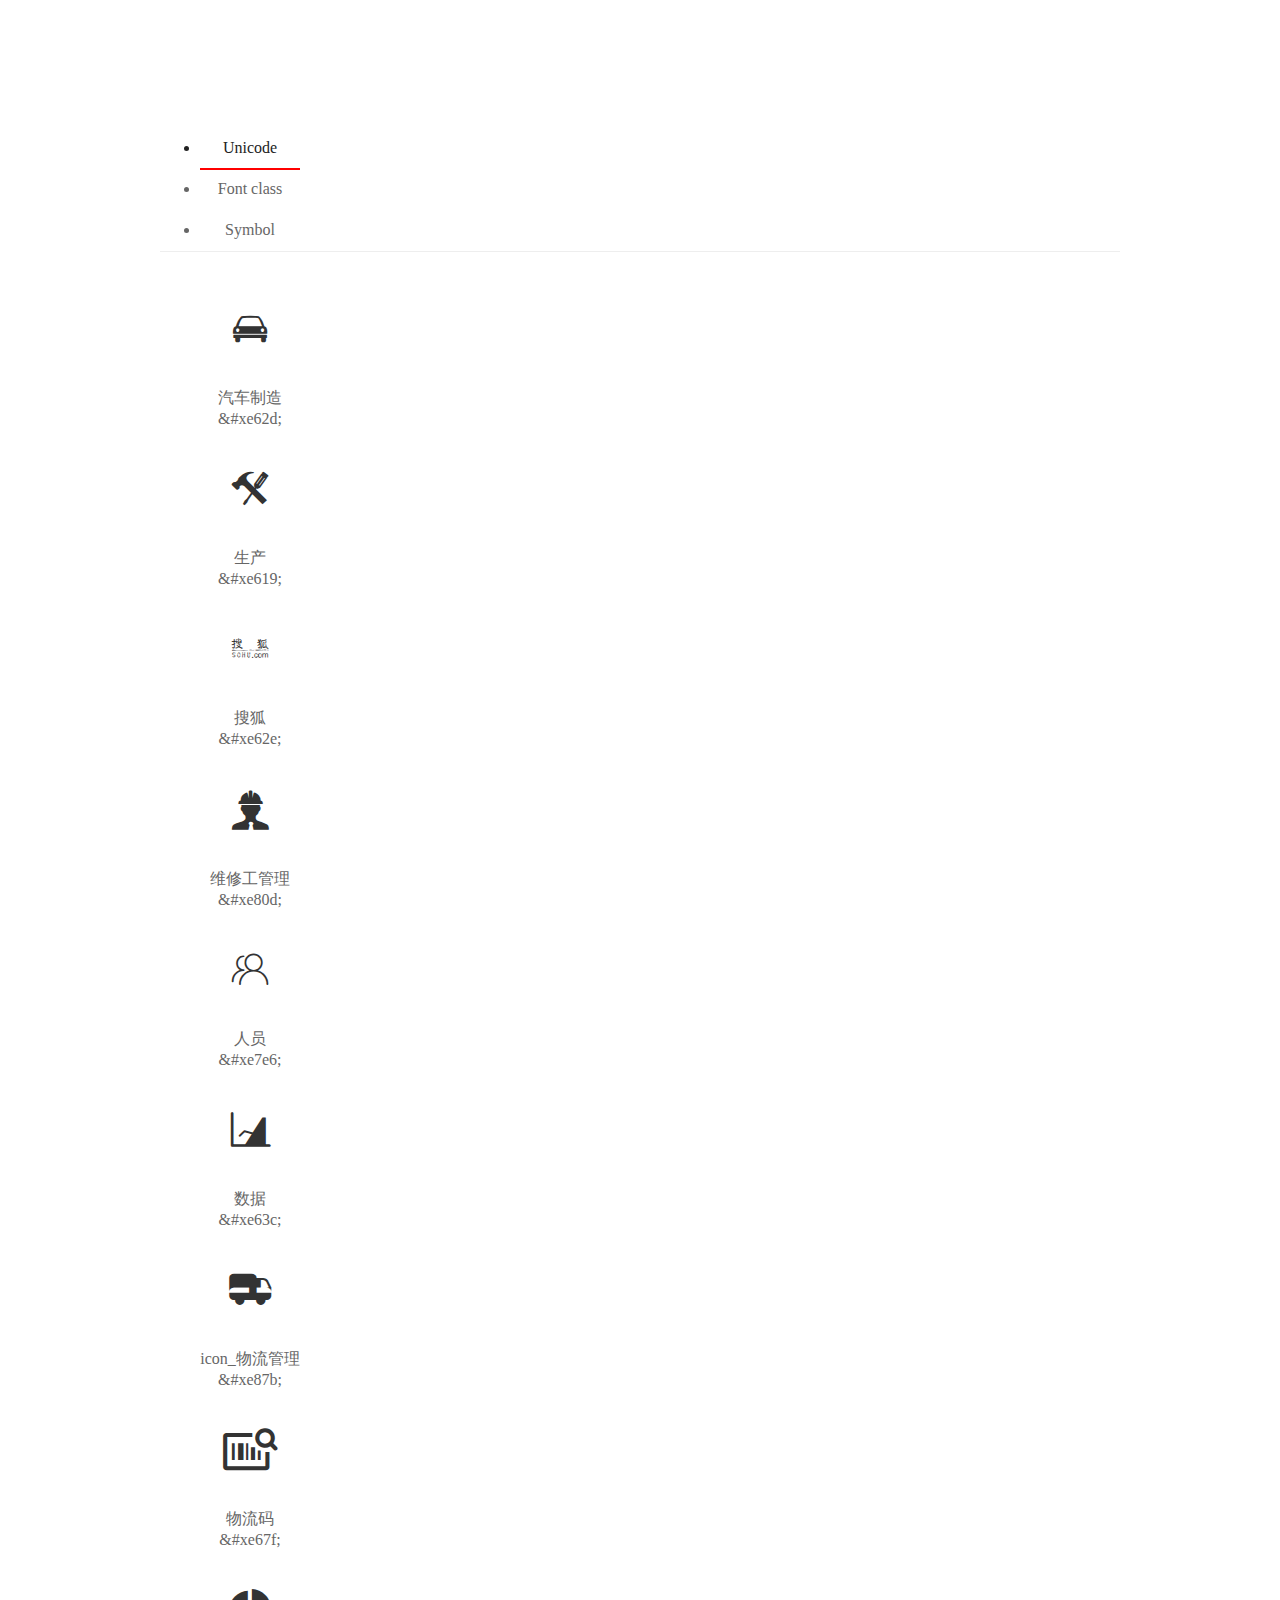
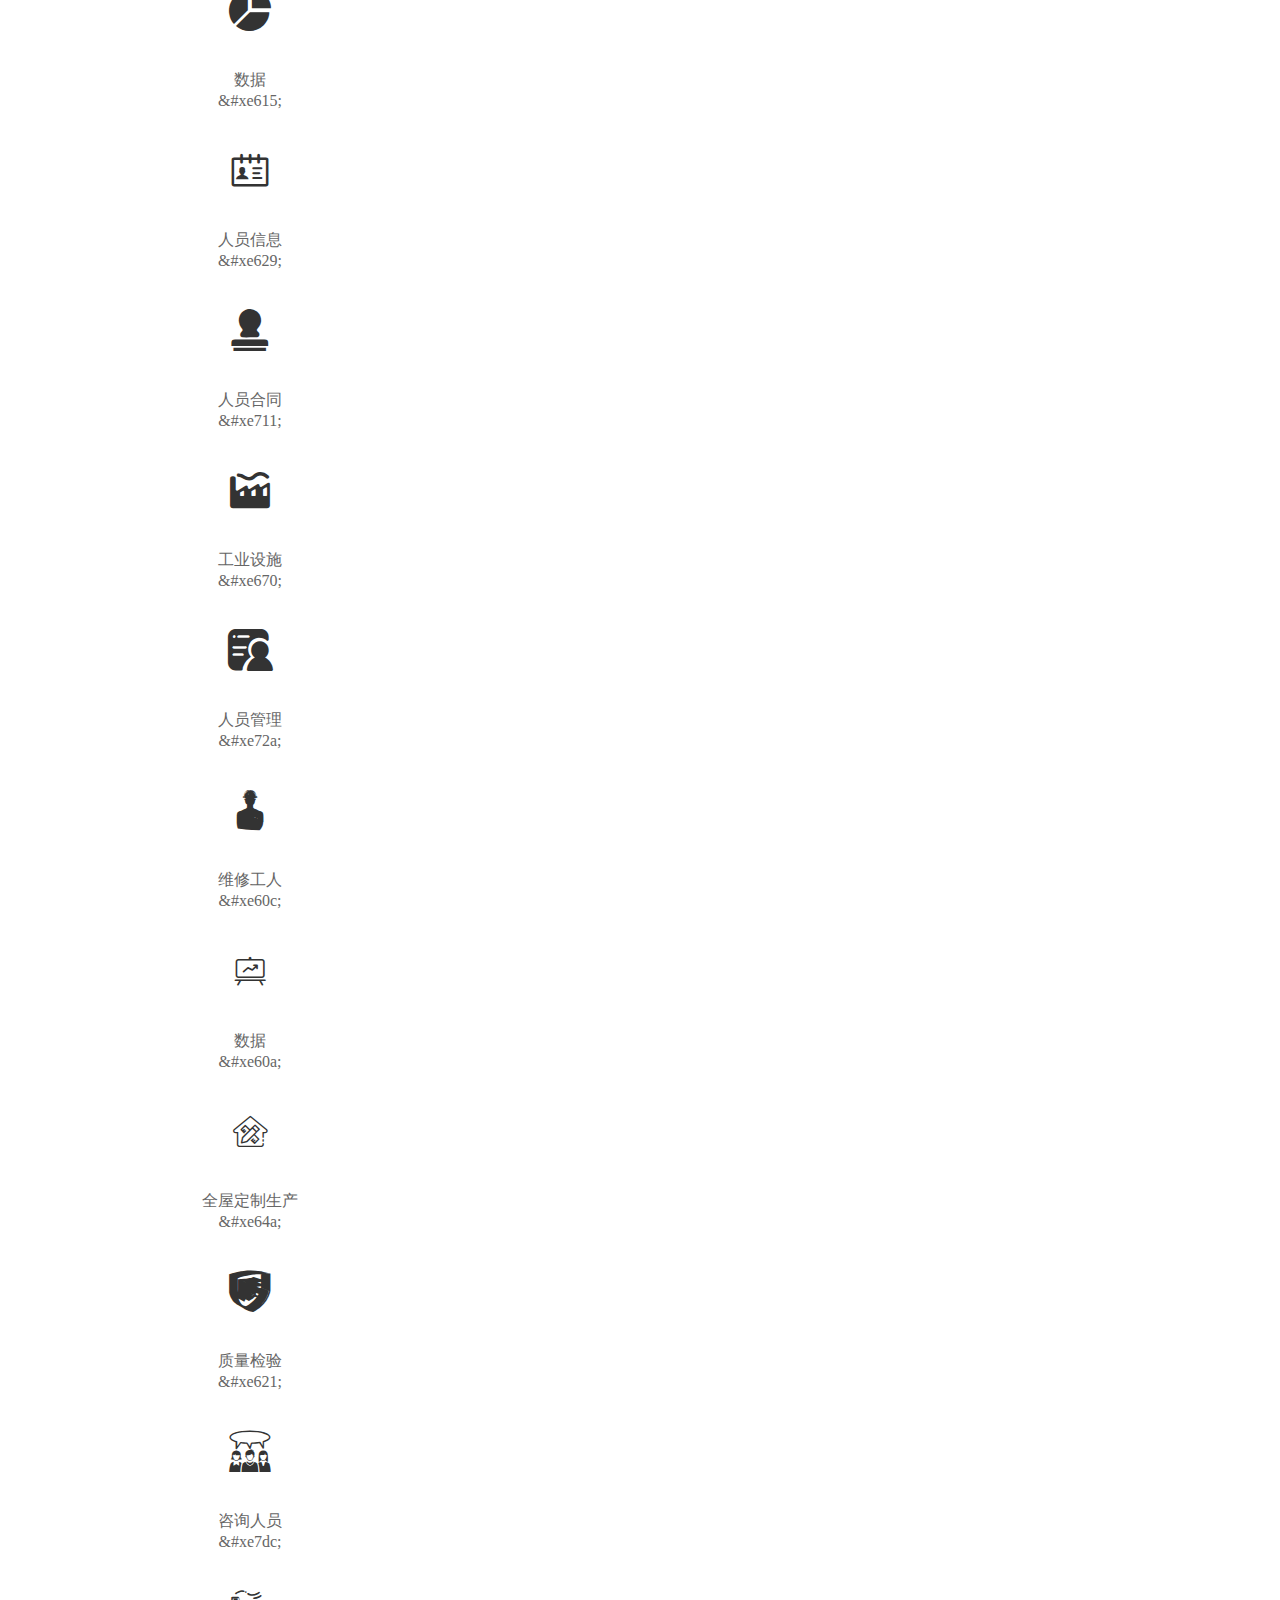
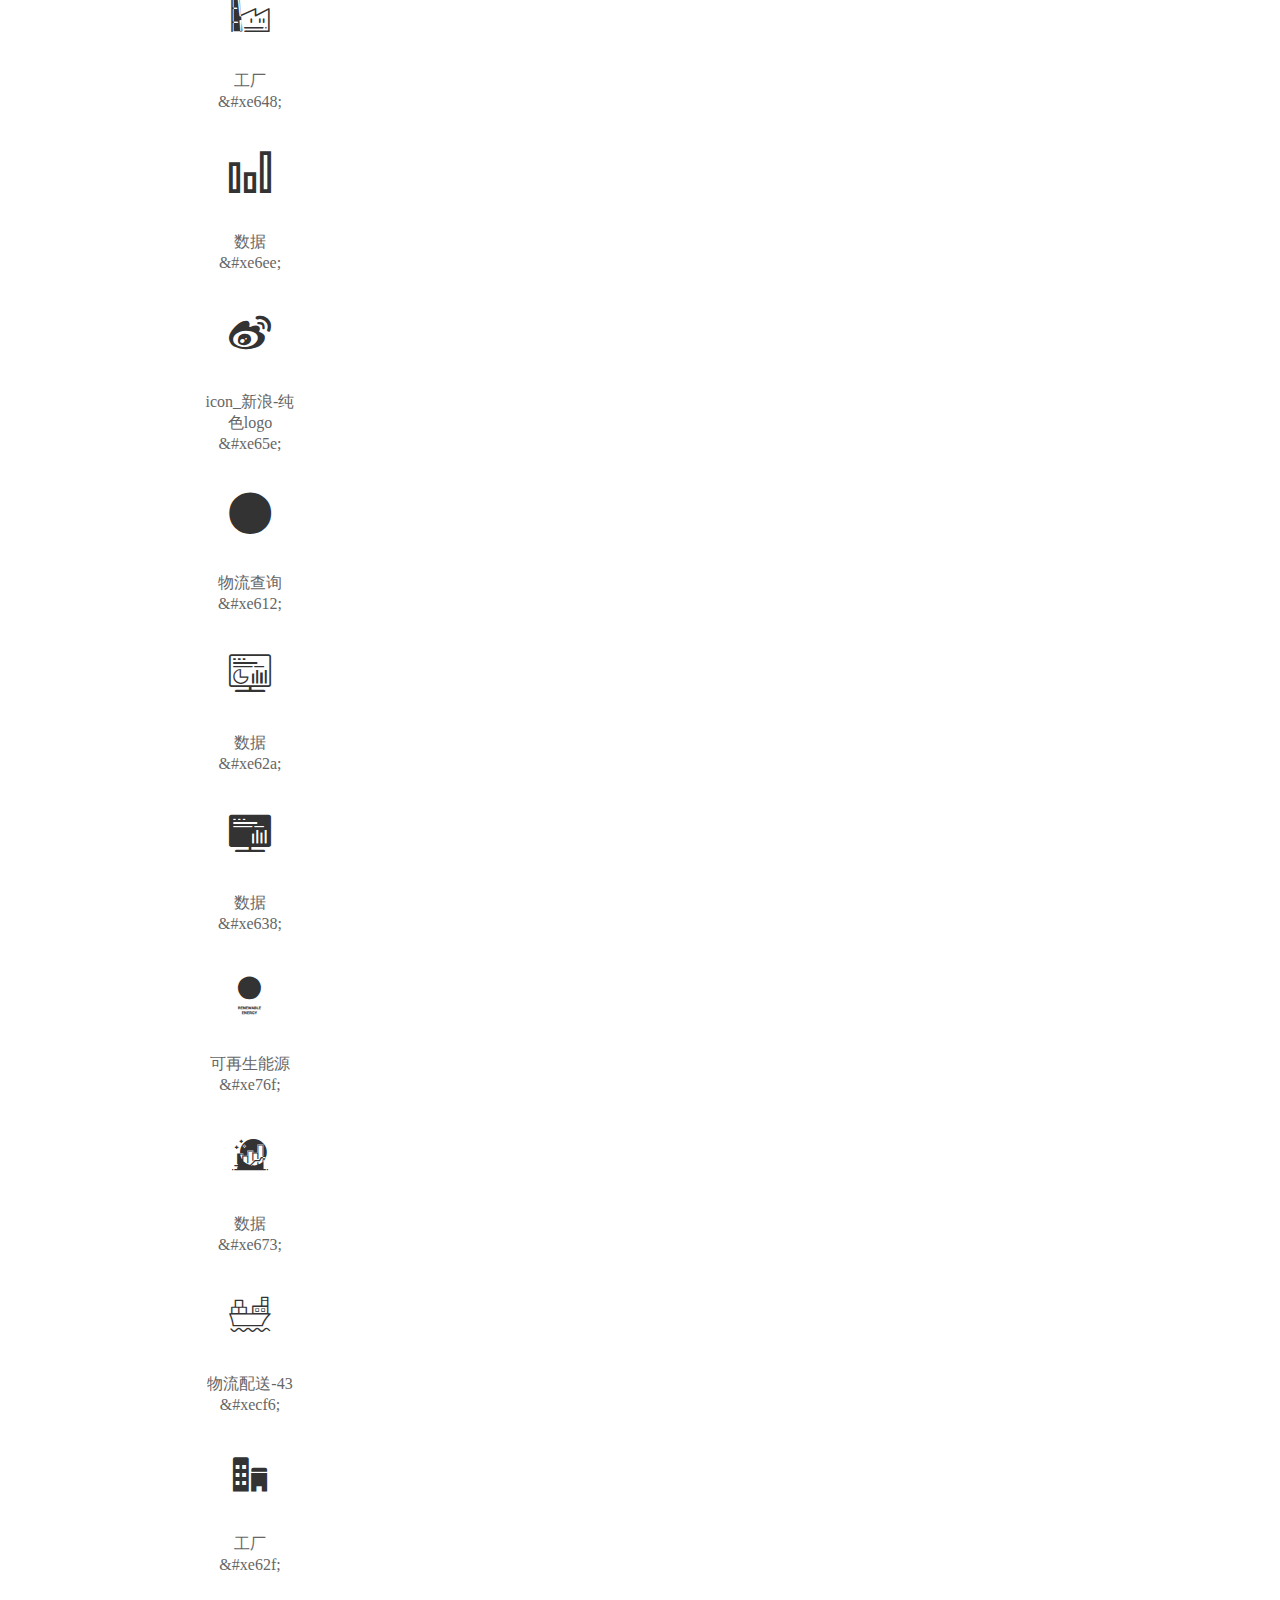
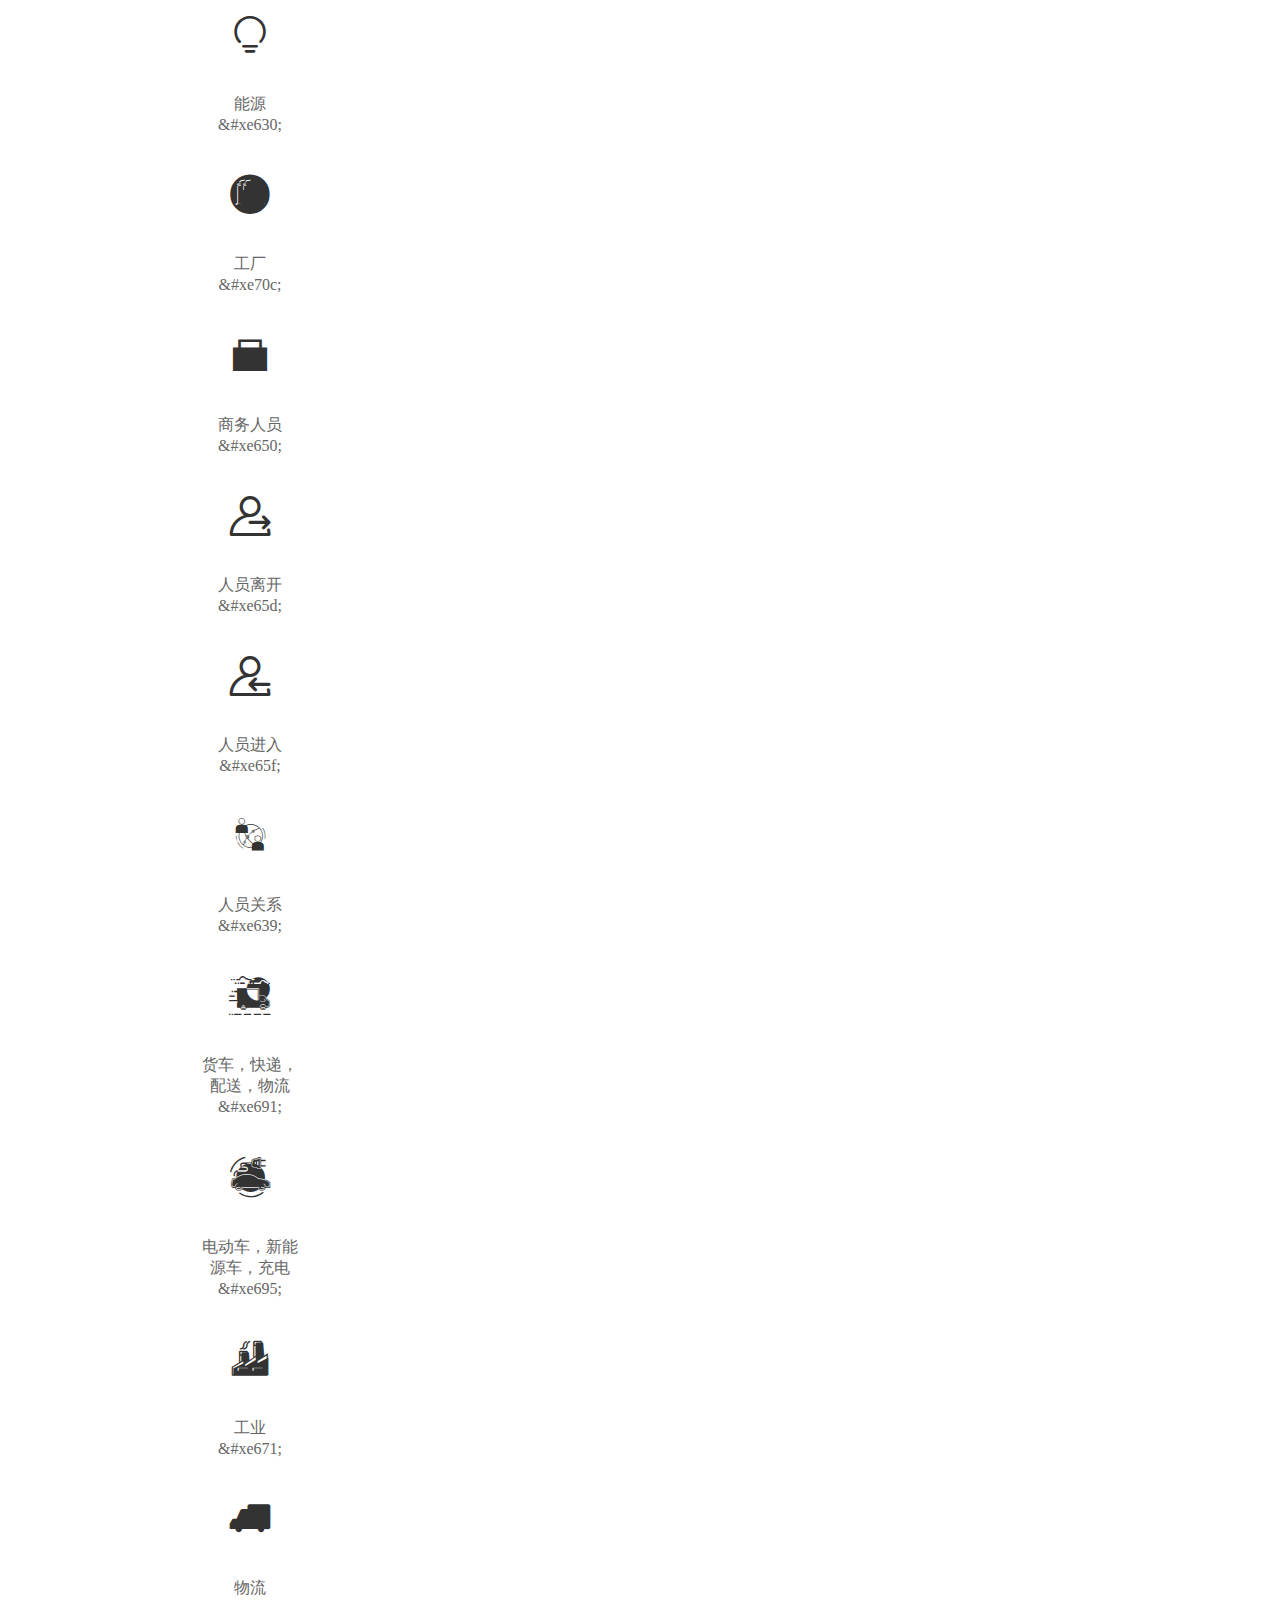
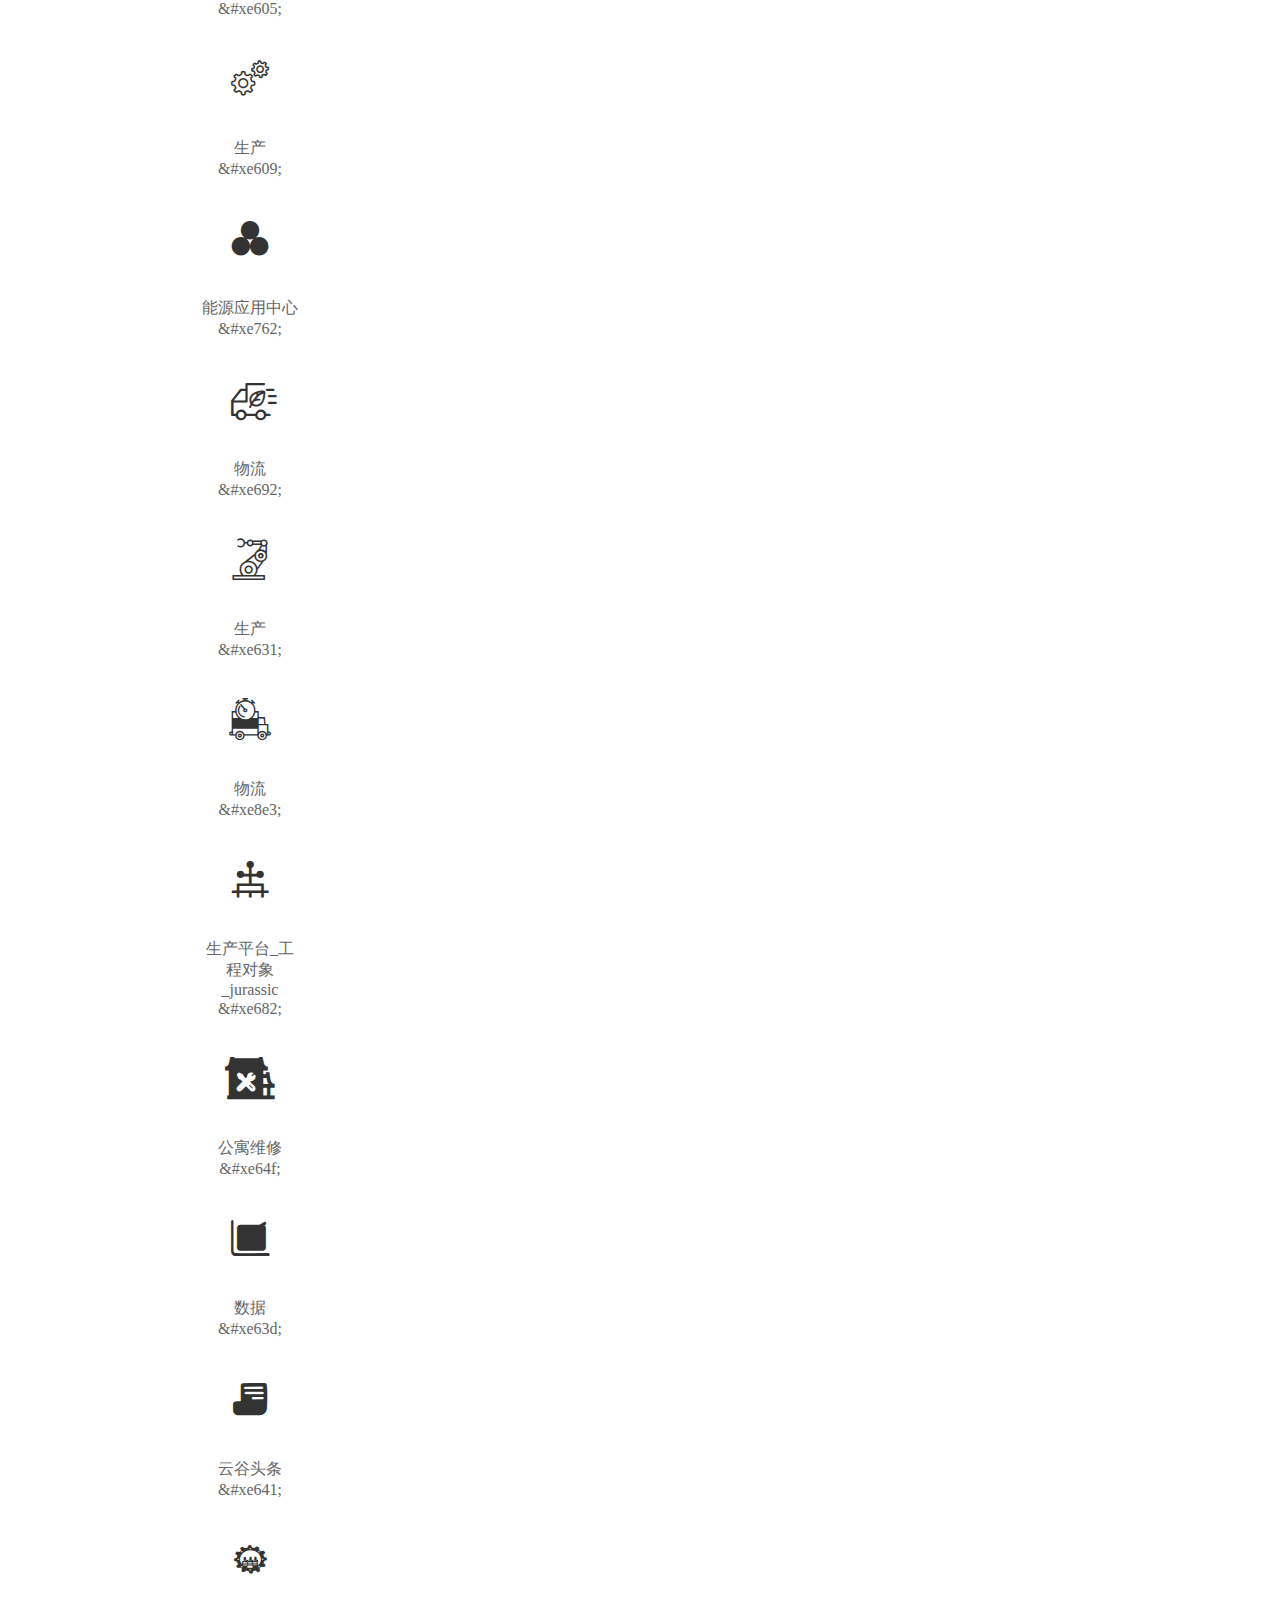
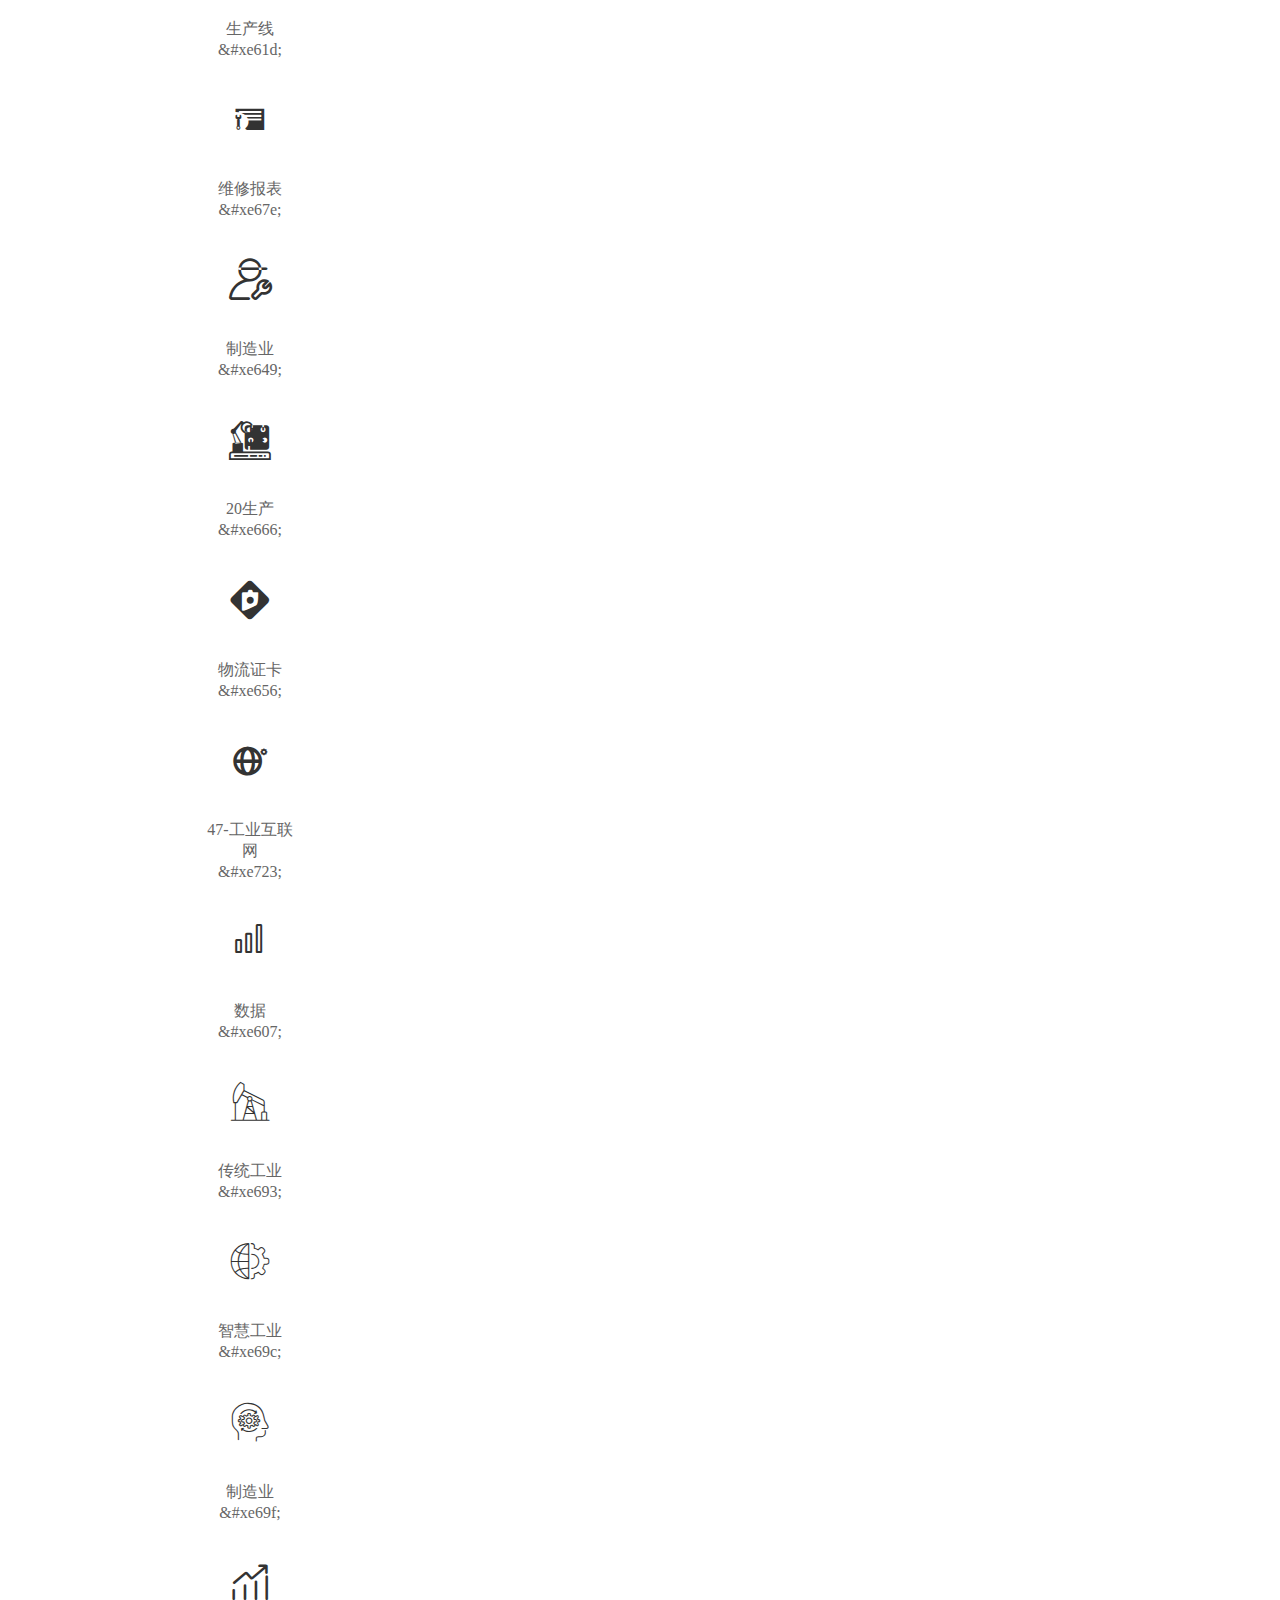
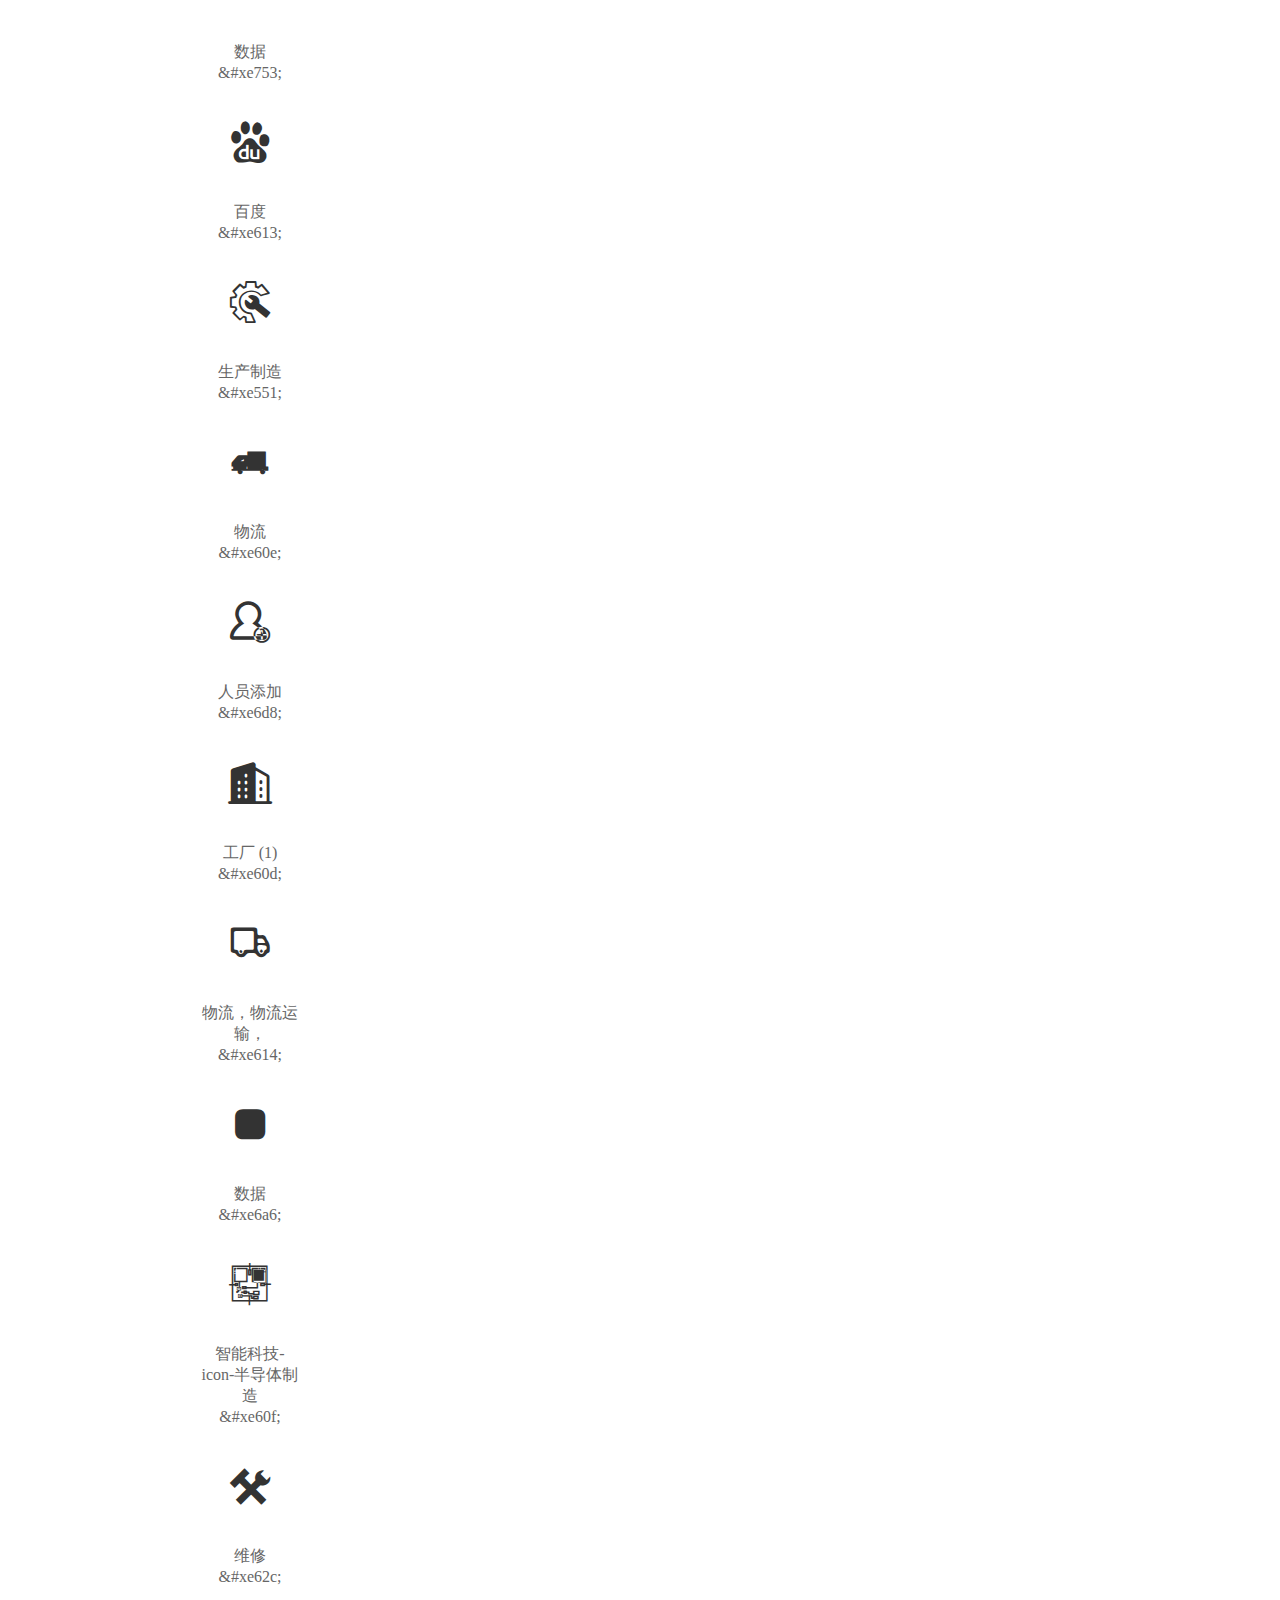
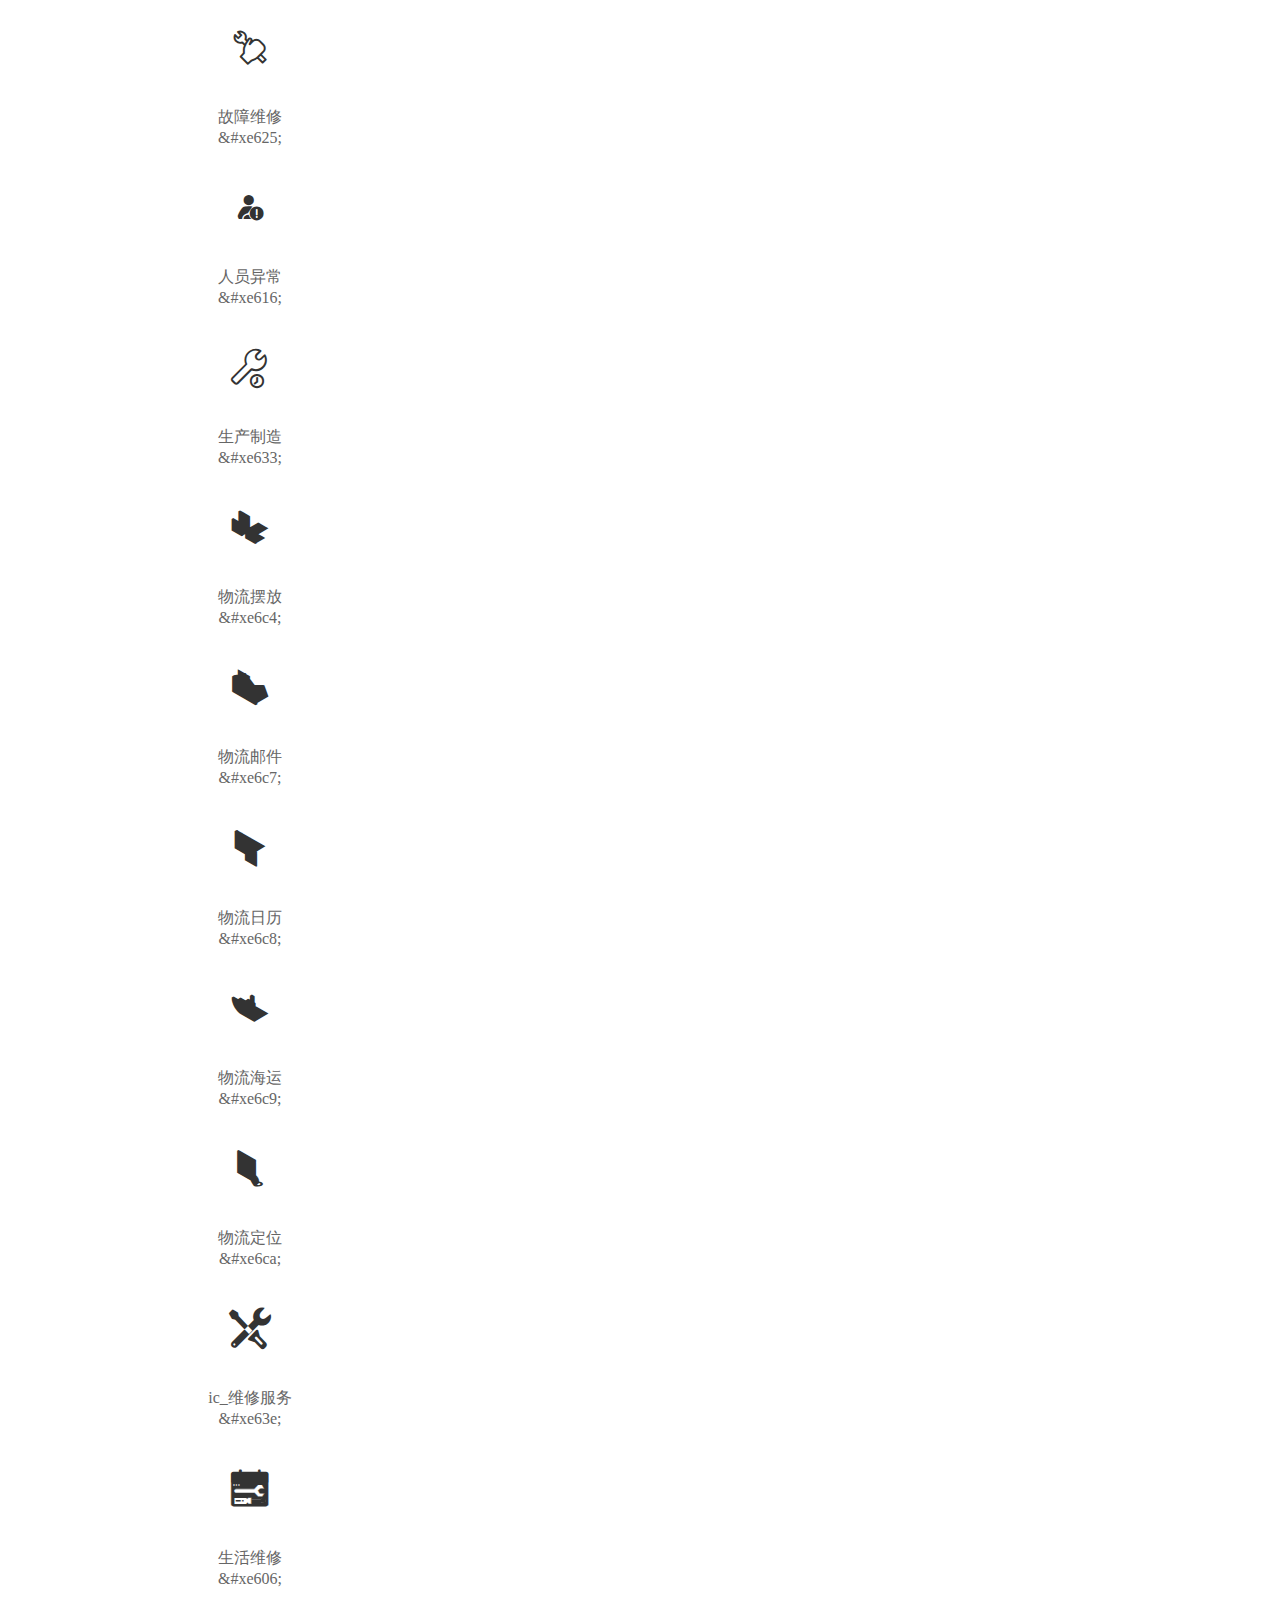
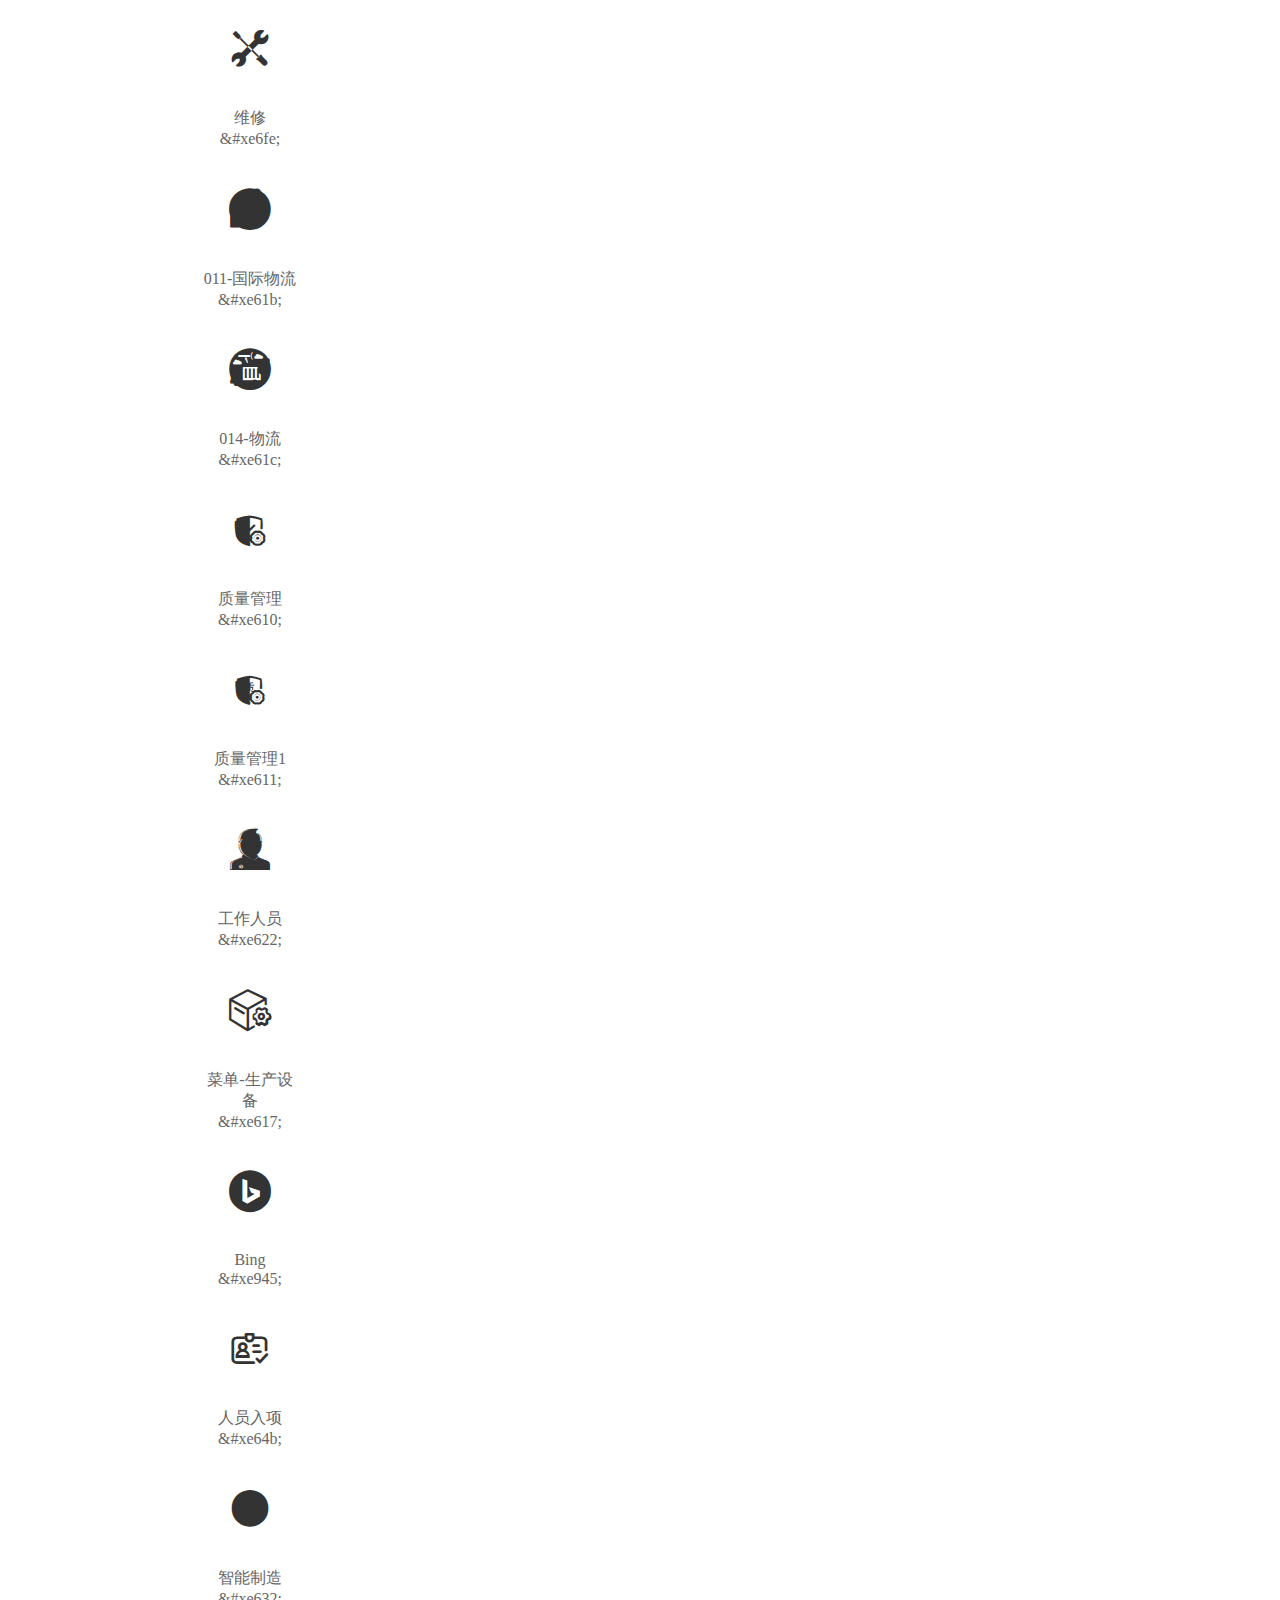
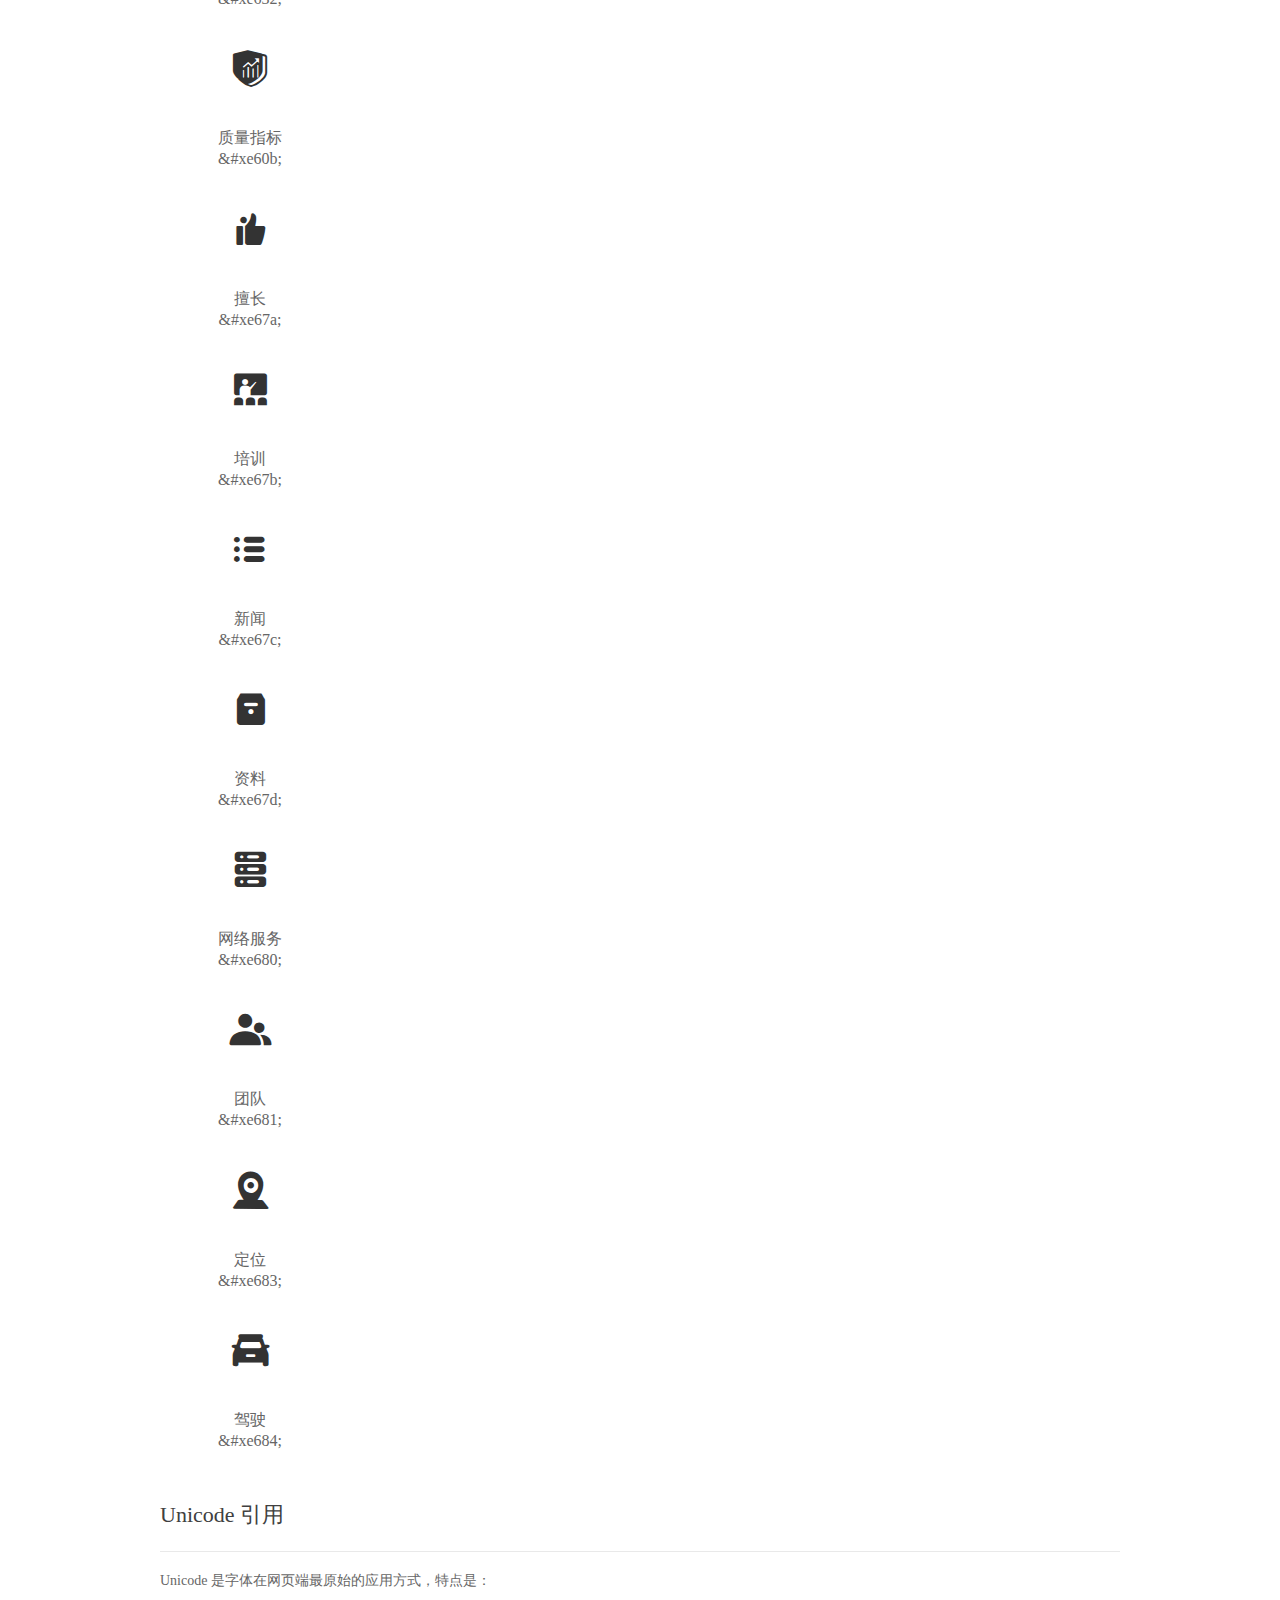
<file: NeddleFinishGood/NeddleFinishGood/svg/demo_index.html>
<!DOCTYPE html>
<html>
<head>
  <meta charset="utf-8"/>
  <title>IconFont Demo</title>
  <link rel="shortcut icon" href="//img.alicdn.com/imgextra/i2/O1CN01ZyAlrn1MwaMhqz36G_!!6000000001499-73-tps-64-64.ico" type="image/x-icon"/>
  <link rel="icon" type="image/svg+xml" href="//img.alicdn.com/imgextra/i4/O1CN01EYTRnJ297D6vehehJ_!!6000000008020-55-tps-64-64.svg"/>
  <link rel="stylesheet" href="https://g.alicdn.com/thx/cube/1.3.2/cube.min.css">
  <link rel="stylesheet" href="demo.css">
  <link rel="stylesheet" href="iconfont.css">
  <script src="iconfont.js"></script>
  <!-- jQuery -->
  <script src="https://a1.alicdn.com/oss/uploads/2018/12/26/7bfddb60-08e8-11e9-9b04-53e73bb6408b.js"></script>
  <!-- 代码高亮 -->
  <script src="https://a1.alicdn.com/oss/uploads/2018/12/26/a3f714d0-08e6-11e9-8a15-ebf944d7534c.js"></script>
</head>
<body>
  <div class="main">
    <h1 class="logo"><a href="https://www.iconfont.cn/" title="iconfont 首页" target="_blank">&#xe86b;</a></h1>
    <div class="nav-tabs">
      <ul id="tabs" class="dib-box">
        <li class="dib active"><span>Unicode</span></li>
        <li class="dib"><span>Font class</span></li>
        <li class="dib"><span>Symbol</span></li>
      </ul>
      
    </div>
    <div class="tab-container">
      <div class="content unicode" style="display: block;">
          <ul class="icon_lists dib-box">
          
            <li class="dib">
              <span class="icon iconfont">&#xe62d;</span>
                <div class="name">汽车制造</div>
                <div class="code-name">&amp;#xe62d;</div>
              </li>
          
            <li class="dib">
              <span class="icon iconfont">&#xe619;</span>
                <div class="name">生产</div>
                <div class="code-name">&amp;#xe619;</div>
              </li>
          
            <li class="dib">
              <span class="icon iconfont">&#xe62e;</span>
                <div class="name">搜狐</div>
                <div class="code-name">&amp;#xe62e;</div>
              </li>
          
            <li class="dib">
              <span class="icon iconfont">&#xe80d;</span>
                <div class="name">维修工管理</div>
                <div class="code-name">&amp;#xe80d;</div>
              </li>
          
            <li class="dib">
              <span class="icon iconfont">&#xe7e6;</span>
                <div class="name">人员</div>
                <div class="code-name">&amp;#xe7e6;</div>
              </li>
          
            <li class="dib">
              <span class="icon iconfont">&#xe63c;</span>
                <div class="name">数据</div>
                <div class="code-name">&amp;#xe63c;</div>
              </li>
          
            <li class="dib">
              <span class="icon iconfont">&#xe87b;</span>
                <div class="name">icon_物流管理</div>
                <div class="code-name">&amp;#xe87b;</div>
              </li>
          
            <li class="dib">
              <span class="icon iconfont">&#xe67f;</span>
                <div class="name">物流码</div>
                <div class="code-name">&amp;#xe67f;</div>
              </li>
          
            <li class="dib">
              <span class="icon iconfont">&#xe615;</span>
                <div class="name">数据</div>
                <div class="code-name">&amp;#xe615;</div>
              </li>
          
            <li class="dib">
              <span class="icon iconfont">&#xe629;</span>
                <div class="name">人员信息</div>
                <div class="code-name">&amp;#xe629;</div>
              </li>
          
            <li class="dib">
              <span class="icon iconfont">&#xe711;</span>
                <div class="name">人员合同</div>
                <div class="code-name">&amp;#xe711;</div>
              </li>
          
            <li class="dib">
              <span class="icon iconfont">&#xe670;</span>
                <div class="name">工业设施</div>
                <div class="code-name">&amp;#xe670;</div>
              </li>
          
            <li class="dib">
              <span class="icon iconfont">&#xe72a;</span>
                <div class="name">人员管理</div>
                <div class="code-name">&amp;#xe72a;</div>
              </li>
          
            <li class="dib">
              <span class="icon iconfont">&#xe60c;</span>
                <div class="name">维修工人</div>
                <div class="code-name">&amp;#xe60c;</div>
              </li>
          
            <li class="dib">
              <span class="icon iconfont">&#xe60a;</span>
                <div class="name">数据</div>
                <div class="code-name">&amp;#xe60a;</div>
              </li>
          
            <li class="dib">
              <span class="icon iconfont">&#xe64a;</span>
                <div class="name">全屋定制生产</div>
                <div class="code-name">&amp;#xe64a;</div>
              </li>
          
            <li class="dib">
              <span class="icon iconfont">&#xe621;</span>
                <div class="name">质量检验</div>
                <div class="code-name">&amp;#xe621;</div>
              </li>
          
            <li class="dib">
              <span class="icon iconfont">&#xe7dc;</span>
                <div class="name">咨询人员</div>
                <div class="code-name">&amp;#xe7dc;</div>
              </li>
          
            <li class="dib">
              <span class="icon iconfont">&#xe648;</span>
                <div class="name">工厂</div>
                <div class="code-name">&amp;#xe648;</div>
              </li>
          
            <li class="dib">
              <span class="icon iconfont">&#xe6ee;</span>
                <div class="name">数据</div>
                <div class="code-name">&amp;#xe6ee;</div>
              </li>
          
            <li class="dib">
              <span class="icon iconfont">&#xe65e;</span>
                <div class="name">icon_新浪-纯色logo</div>
                <div class="code-name">&amp;#xe65e;</div>
              </li>
          
            <li class="dib">
              <span class="icon iconfont">&#xe612;</span>
                <div class="name">物流查询</div>
                <div class="code-name">&amp;#xe612;</div>
              </li>
          
            <li class="dib">
              <span class="icon iconfont">&#xe62a;</span>
                <div class="name">数据</div>
                <div class="code-name">&amp;#xe62a;</div>
              </li>
          
            <li class="dib">
              <span class="icon iconfont">&#xe638;</span>
                <div class="name">数据</div>
                <div class="code-name">&amp;#xe638;</div>
              </li>
          
            <li class="dib">
              <span class="icon iconfont">&#xe76f;</span>
                <div class="name">可再生能源</div>
                <div class="code-name">&amp;#xe76f;</div>
              </li>
          
            <li class="dib">
              <span class="icon iconfont">&#xe673;</span>
                <div class="name">数据</div>
                <div class="code-name">&amp;#xe673;</div>
              </li>
          
            <li class="dib">
              <span class="icon iconfont">&#xecf6;</span>
                <div class="name">物流配送-43</div>
                <div class="code-name">&amp;#xecf6;</div>
              </li>
          
            <li class="dib">
              <span class="icon iconfont">&#xe62f;</span>
                <div class="name">工厂</div>
                <div class="code-name">&amp;#xe62f;</div>
              </li>
          
            <li class="dib">
              <span class="icon iconfont">&#xe630;</span>
                <div class="name">能源</div>
                <div class="code-name">&amp;#xe630;</div>
              </li>
          
            <li class="dib">
              <span class="icon iconfont">&#xe70c;</span>
                <div class="name">工厂</div>
                <div class="code-name">&amp;#xe70c;</div>
              </li>
          
            <li class="dib">
              <span class="icon iconfont">&#xe650;</span>
                <div class="name">商务人员</div>
                <div class="code-name">&amp;#xe650;</div>
              </li>
          
            <li class="dib">
              <span class="icon iconfont">&#xe65d;</span>
                <div class="name">人员离开</div>
                <div class="code-name">&amp;#xe65d;</div>
              </li>
          
            <li class="dib">
              <span class="icon iconfont">&#xe65f;</span>
                <div class="name">人员进入</div>
                <div class="code-name">&amp;#xe65f;</div>
              </li>
          
            <li class="dib">
              <span class="icon iconfont">&#xe639;</span>
                <div class="name">人员关系</div>
                <div class="code-name">&amp;#xe639;</div>
              </li>
          
            <li class="dib">
              <span class="icon iconfont">&#xe691;</span>
                <div class="name">货车，快递，配送，物流</div>
                <div class="code-name">&amp;#xe691;</div>
              </li>
          
            <li class="dib">
              <span class="icon iconfont">&#xe695;</span>
                <div class="name">电动车，新能源车，充电</div>
                <div class="code-name">&amp;#xe695;</div>
              </li>
          
            <li class="dib">
              <span class="icon iconfont">&#xe671;</span>
                <div class="name">工业</div>
                <div class="code-name">&amp;#xe671;</div>
              </li>
          
            <li class="dib">
              <span class="icon iconfont">&#xe605;</span>
                <div class="name">物流</div>
                <div class="code-name">&amp;#xe605;</div>
              </li>
          
            <li class="dib">
              <span class="icon iconfont">&#xe609;</span>
                <div class="name">生产</div>
                <div class="code-name">&amp;#xe609;</div>
              </li>
          
            <li class="dib">
              <span class="icon iconfont">&#xe762;</span>
                <div class="name">能源应用中心</div>
                <div class="code-name">&amp;#xe762;</div>
              </li>
          
            <li class="dib">
              <span class="icon iconfont">&#xe692;</span>
                <div class="name">物流</div>
                <div class="code-name">&amp;#xe692;</div>
              </li>
          
            <li class="dib">
              <span class="icon iconfont">&#xe631;</span>
                <div class="name">生产</div>
                <div class="code-name">&amp;#xe631;</div>
              </li>
          
            <li class="dib">
              <span class="icon iconfont">&#xe8e3;</span>
                <div class="name">物流</div>
                <div class="code-name">&amp;#xe8e3;</div>
              </li>
          
            <li class="dib">
              <span class="icon iconfont">&#xe682;</span>
                <div class="name">生产平台_工程对象_jurassic</div>
                <div class="code-name">&amp;#xe682;</div>
              </li>
          
            <li class="dib">
              <span class="icon iconfont">&#xe64f;</span>
                <div class="name">公寓维修</div>
                <div class="code-name">&amp;#xe64f;</div>
              </li>
          
            <li class="dib">
              <span class="icon iconfont">&#xe63d;</span>
                <div class="name">数据</div>
                <div class="code-name">&amp;#xe63d;</div>
              </li>
          
            <li class="dib">
              <span class="icon iconfont">&#xe641;</span>
                <div class="name">云谷头条</div>
                <div class="code-name">&amp;#xe641;</div>
              </li>
          
            <li class="dib">
              <span class="icon iconfont">&#xe61d;</span>
                <div class="name">生产线</div>
                <div class="code-name">&amp;#xe61d;</div>
              </li>
          
            <li class="dib">
              <span class="icon iconfont">&#xe67e;</span>
                <div class="name">维修报表</div>
                <div class="code-name">&amp;#xe67e;</div>
              </li>
          
            <li class="dib">
              <span class="icon iconfont">&#xe649;</span>
                <div class="name">制造业</div>
                <div class="code-name">&amp;#xe649;</div>
              </li>
          
            <li class="dib">
              <span class="icon iconfont">&#xe666;</span>
                <div class="name">20生产</div>
                <div class="code-name">&amp;#xe666;</div>
              </li>
          
            <li class="dib">
              <span class="icon iconfont">&#xe656;</span>
                <div class="name">物流证卡</div>
                <div class="code-name">&amp;#xe656;</div>
              </li>
          
            <li class="dib">
              <span class="icon iconfont">&#xe723;</span>
                <div class="name">47-工业互联网</div>
                <div class="code-name">&amp;#xe723;</div>
              </li>
          
            <li class="dib">
              <span class="icon iconfont">&#xe607;</span>
                <div class="name">数据</div>
                <div class="code-name">&amp;#xe607;</div>
              </li>
          
            <li class="dib">
              <span class="icon iconfont">&#xe693;</span>
                <div class="name">传统工业</div>
                <div class="code-name">&amp;#xe693;</div>
              </li>
          
            <li class="dib">
              <span class="icon iconfont">&#xe69c;</span>
                <div class="name">智慧工业</div>
                <div class="code-name">&amp;#xe69c;</div>
              </li>
          
            <li class="dib">
              <span class="icon iconfont">&#xe69f;</span>
                <div class="name">制造业</div>
                <div class="code-name">&amp;#xe69f;</div>
              </li>
          
            <li class="dib">
              <span class="icon iconfont">&#xe753;</span>
                <div class="name">数据</div>
                <div class="code-name">&amp;#xe753;</div>
              </li>
          
            <li class="dib">
              <span class="icon iconfont">&#xe613;</span>
                <div class="name">百度</div>
                <div class="code-name">&amp;#xe613;</div>
              </li>
          
            <li class="dib">
              <span class="icon iconfont">&#xe551;</span>
                <div class="name">生产制造</div>
                <div class="code-name">&amp;#xe551;</div>
              </li>
          
            <li class="dib">
              <span class="icon iconfont">&#xe60e;</span>
                <div class="name">物流</div>
                <div class="code-name">&amp;#xe60e;</div>
              </li>
          
            <li class="dib">
              <span class="icon iconfont">&#xe6d8;</span>
                <div class="name">人员添加</div>
                <div class="code-name">&amp;#xe6d8;</div>
              </li>
          
            <li class="dib">
              <span class="icon iconfont">&#xe60d;</span>
                <div class="name">工厂 (1)</div>
                <div class="code-name">&amp;#xe60d;</div>
              </li>
          
            <li class="dib">
              <span class="icon iconfont">&#xe614;</span>
                <div class="name">物流，物流运输，</div>
                <div class="code-name">&amp;#xe614;</div>
              </li>
          
            <li class="dib">
              <span class="icon iconfont">&#xe6a6;</span>
                <div class="name">数据</div>
                <div class="code-name">&amp;#xe6a6;</div>
              </li>
          
            <li class="dib">
              <span class="icon iconfont">&#xe60f;</span>
                <div class="name">智能科技-icon-半导体制造</div>
                <div class="code-name">&amp;#xe60f;</div>
              </li>
          
            <li class="dib">
              <span class="icon iconfont">&#xe62c;</span>
                <div class="name">维修</div>
                <div class="code-name">&amp;#xe62c;</div>
              </li>
          
            <li class="dib">
              <span class="icon iconfont">&#xe625;</span>
                <div class="name">故障维修</div>
                <div class="code-name">&amp;#xe625;</div>
              </li>
          
            <li class="dib">
              <span class="icon iconfont">&#xe616;</span>
                <div class="name">人员异常</div>
                <div class="code-name">&amp;#xe616;</div>
              </li>
          
            <li class="dib">
              <span class="icon iconfont">&#xe633;</span>
                <div class="name">生产制造</div>
                <div class="code-name">&amp;#xe633;</div>
              </li>
          
            <li class="dib">
              <span class="icon iconfont">&#xe6c4;</span>
                <div class="name">物流摆放</div>
                <div class="code-name">&amp;#xe6c4;</div>
              </li>
          
            <li class="dib">
              <span class="icon iconfont">&#xe6c7;</span>
                <div class="name">物流邮件</div>
                <div class="code-name">&amp;#xe6c7;</div>
              </li>
          
            <li class="dib">
              <span class="icon iconfont">&#xe6c8;</span>
                <div class="name">物流日历</div>
                <div class="code-name">&amp;#xe6c8;</div>
              </li>
          
            <li class="dib">
              <span class="icon iconfont">&#xe6c9;</span>
                <div class="name">物流海运</div>
                <div class="code-name">&amp;#xe6c9;</div>
              </li>
          
            <li class="dib">
              <span class="icon iconfont">&#xe6ca;</span>
                <div class="name">物流定位</div>
                <div class="code-name">&amp;#xe6ca;</div>
              </li>
          
            <li class="dib">
              <span class="icon iconfont">&#xe63e;</span>
                <div class="name">ic_维修服务</div>
                <div class="code-name">&amp;#xe63e;</div>
              </li>
          
            <li class="dib">
              <span class="icon iconfont">&#xe606;</span>
                <div class="name">生活维修</div>
                <div class="code-name">&amp;#xe606;</div>
              </li>
          
            <li class="dib">
              <span class="icon iconfont">&#xe6fe;</span>
                <div class="name">维修</div>
                <div class="code-name">&amp;#xe6fe;</div>
              </li>
          
            <li class="dib">
              <span class="icon iconfont">&#xe61b;</span>
                <div class="name">011-国际物流</div>
                <div class="code-name">&amp;#xe61b;</div>
              </li>
          
            <li class="dib">
              <span class="icon iconfont">&#xe61c;</span>
                <div class="name">014-物流</div>
                <div class="code-name">&amp;#xe61c;</div>
              </li>
          
            <li class="dib">
              <span class="icon iconfont">&#xe610;</span>
                <div class="name">质量管理</div>
                <div class="code-name">&amp;#xe610;</div>
              </li>
          
            <li class="dib">
              <span class="icon iconfont">&#xe611;</span>
                <div class="name">质量管理1</div>
                <div class="code-name">&amp;#xe611;</div>
              </li>
          
            <li class="dib">
              <span class="icon iconfont">&#xe622;</span>
                <div class="name">工作人员</div>
                <div class="code-name">&amp;#xe622;</div>
              </li>
          
            <li class="dib">
              <span class="icon iconfont">&#xe617;</span>
                <div class="name">菜单-生产设备</div>
                <div class="code-name">&amp;#xe617;</div>
              </li>
          
            <li class="dib">
              <span class="icon iconfont">&#xe945;</span>
                <div class="name">Bing</div>
                <div class="code-name">&amp;#xe945;</div>
              </li>
          
            <li class="dib">
              <span class="icon iconfont">&#xe64b;</span>
                <div class="name">人员入项</div>
                <div class="code-name">&amp;#xe64b;</div>
              </li>
          
            <li class="dib">
              <span class="icon iconfont">&#xe632;</span>
                <div class="name">智能制造</div>
                <div class="code-name">&amp;#xe632;</div>
              </li>
          
            <li class="dib">
              <span class="icon iconfont">&#xe60b;</span>
                <div class="name">质量指标</div>
                <div class="code-name">&amp;#xe60b;</div>
              </li>
          
            <li class="dib">
              <span class="icon iconfont">&#xe67a;</span>
                <div class="name">擅长</div>
                <div class="code-name">&amp;#xe67a;</div>
              </li>
          
            <li class="dib">
              <span class="icon iconfont">&#xe67b;</span>
                <div class="name">培训</div>
                <div class="code-name">&amp;#xe67b;</div>
              </li>
          
            <li class="dib">
              <span class="icon iconfont">&#xe67c;</span>
                <div class="name">新闻</div>
                <div class="code-name">&amp;#xe67c;</div>
              </li>
          
            <li class="dib">
              <span class="icon iconfont">&#xe67d;</span>
                <div class="name">资料</div>
                <div class="code-name">&amp;#xe67d;</div>
              </li>
          
            <li class="dib">
              <span class="icon iconfont">&#xe680;</span>
                <div class="name">网络服务</div>
                <div class="code-name">&amp;#xe680;</div>
              </li>
          
            <li class="dib">
              <span class="icon iconfont">&#xe681;</span>
                <div class="name">团队</div>
                <div class="code-name">&amp;#xe681;</div>
              </li>
          
            <li class="dib">
              <span class="icon iconfont">&#xe683;</span>
                <div class="name">定位</div>
                <div class="code-name">&amp;#xe683;</div>
              </li>
          
            <li class="dib">
              <span class="icon iconfont">&#xe684;</span>
                <div class="name">驾驶</div>
                <div class="code-name">&amp;#xe684;</div>
              </li>
          
          </ul>
          <div class="article markdown">
          <h2 id="unicode-">Unicode 引用</h2>
          <hr>

          <p>Unicode 是字体在网页端最原始的应用方式，特点是：</p>
          <ul>
            <li>兼容性最好，支持 IE6+，及所有现代浏览器。</li>
            <li>支持按字体的方式去动态调整图标大小，颜色等等。</li>
            <li>但是因为是字体，所以不支持多色。只能使用平台里单色的图标，就算项目里有多色图标也会自动去色。</li>
          </ul>
          <blockquote>
            <p>注意：新版 iconfont 支持多色图标，这些多色图标在 Unicode 模式下将不能使用，如果有需求建议使用symbol 的引用方式</p>
          </blockquote>
          <p>Unicode 使用步骤如下：</p>
          <h3 id="-font-face">第一步：拷贝项目下面生成的 <code>@font-face</code></h3>
<pre><code class="language-css"
>@font-face {
  font-family: 'iconfont';
  src: url('iconfont.eot');
  src: url('iconfont.eot?#iefix') format('embedded-opentype'),
      url('iconfont.woff2') format('woff2'),
      url('iconfont.woff') format('woff'),
      url('iconfont.ttf') format('truetype'),
      url('iconfont.svg#iconfont') format('svg');
}
</code></pre>
          <h3 id="-iconfont-">第二步：定义使用 iconfont 的样式</h3>
<pre><code class="language-css"
>.iconfont {
  font-family: "iconfont" !important;
  font-size: 16px;
  font-style: normal;
  -webkit-font-smoothing: antialiased;
  -moz-osx-font-smoothing: grayscale;
}
</code></pre>
          <h3 id="-">第三步：挑选相应图标并获取字体编码，应用于页面</h3>
<pre>
<code class="language-html"
>&lt;span class="iconfont"&gt;&amp;#x33;&lt;/span&gt;
</code></pre>
          <blockquote>
            <p>"iconfont" 是你项目下的 font-family。可以通过编辑项目查看，默认是 "iconfont"。</p>
          </blockquote>
          </div>
      </div>
      <div class="content font-class">
        <ul class="icon_lists dib-box">
          
          <li class="dib">
            <span class="icon iconfont icon-qichezhizao"></span>
            <div class="name">
              汽车制造
            </div>
            <div class="code-name">.icon-qichezhizao
            </div>
          </li>
          
          <li class="dib">
            <span class="icon iconfont icon-shengchan"></span>
            <div class="name">
              生产
            </div>
            <div class="code-name">.icon-shengchan
            </div>
          </li>
          
          <li class="dib">
            <span class="icon iconfont icon-souhu"></span>
            <div class="name">
              搜狐
            </div>
            <div class="code-name">.icon-souhu
            </div>
          </li>
          
          <li class="dib">
            <span class="icon iconfont icon-weixiugongguanli"></span>
            <div class="name">
              维修工管理
            </div>
            <div class="code-name">.icon-weixiugongguanli
            </div>
          </li>
          
          <li class="dib">
            <span class="icon iconfont icon-renyuan"></span>
            <div class="name">
              人员
            </div>
            <div class="code-name">.icon-renyuan
            </div>
          </li>
          
          <li class="dib">
            <span class="icon iconfont icon-shuju"></span>
            <div class="name">
              数据
            </div>
            <div class="code-name">.icon-shuju
            </div>
          </li>
          
          <li class="dib">
            <span class="icon iconfont icon-icon_wuliuguanli"></span>
            <div class="name">
              icon_物流管理
            </div>
            <div class="code-name">.icon-icon_wuliuguanli
            </div>
          </li>
          
          <li class="dib">
            <span class="icon iconfont icon-wuliuma"></span>
            <div class="name">
              物流码
            </div>
            <div class="code-name">.icon-wuliuma
            </div>
          </li>
          
          <li class="dib">
            <span class="icon iconfont icon-shuju1"></span>
            <div class="name">
              数据
            </div>
            <div class="code-name">.icon-shuju1
            </div>
          </li>
          
          <li class="dib">
            <span class="icon iconfont icon-renyuanxinxi"></span>
            <div class="name">
              人员信息
            </div>
            <div class="code-name">.icon-renyuanxinxi
            </div>
          </li>
          
          <li class="dib">
            <span class="icon iconfont icon-drxx24"></span>
            <div class="name">
              人员合同
            </div>
            <div class="code-name">.icon-drxx24
            </div>
          </li>
          
          <li class="dib">
            <span class="icon iconfont icon-gongyesheshi"></span>
            <div class="name">
              工业设施
            </div>
            <div class="code-name">.icon-gongyesheshi
            </div>
          </li>
          
          <li class="dib">
            <span class="icon iconfont icon-drxx91"></span>
            <div class="name">
              人员管理
            </div>
            <div class="code-name">.icon-drxx91
            </div>
          </li>
          
          <li class="dib">
            <span class="icon iconfont icon-weixiugongren"></span>
            <div class="name">
              维修工人
            </div>
            <div class="code-name">.icon-weixiugongren
            </div>
          </li>
          
          <li class="dib">
            <span class="icon iconfont icon-icon-test"></span>
            <div class="name">
              数据
            </div>
            <div class="code-name">.icon-icon-test
            </div>
          </li>
          
          <li class="dib">
            <span class="icon iconfont icon-kujialeqiyezhan_quanwudingzhishengchan"></span>
            <div class="name">
              全屋定制生产
            </div>
            <div class="code-name">.icon-kujialeqiyezhan_quanwudingzhishengchan
            </div>
          </li>
          
          <li class="dib">
            <span class="icon iconfont icon-zhiliangjianyan"></span>
            <div class="name">
              质量检验
            </div>
            <div class="code-name">.icon-zhiliangjianyan
            </div>
          </li>
          
          <li class="dib">
            <span class="icon iconfont icon-zixunrenyuan"></span>
            <div class="name">
              咨询人员
            </div>
            <div class="code-name">.icon-zixunrenyuan
            </div>
          </li>
          
          <li class="dib">
            <span class="icon iconfont icon-gongchang"></span>
            <div class="name">
              工厂
            </div>
            <div class="code-name">.icon-gongchang
            </div>
          </li>
          
          <li class="dib">
            <span class="icon iconfont icon-icon-test1"></span>
            <div class="name">
              数据
            </div>
            <div class="code-name">.icon-icon-test1
            </div>
          </li>
          
          <li class="dib">
            <span class="icon iconfont icon-icon_xinlang-chunselogo"></span>
            <div class="name">
              icon_新浪-纯色logo
            </div>
            <div class="code-name">.icon-icon_xinlang-chunselogo
            </div>
          </li>
          
          <li class="dib">
            <span class="icon iconfont icon-wuliuchaxun"></span>
            <div class="name">
              物流查询
            </div>
            <div class="code-name">.icon-wuliuchaxun
            </div>
          </li>
          
          <li class="dib">
            <span class="icon iconfont icon-shuju2"></span>
            <div class="name">
              数据
            </div>
            <div class="code-name">.icon-shuju2
            </div>
          </li>
          
          <li class="dib">
            <span class="icon iconfont icon-shuju3"></span>
            <div class="name">
              数据
            </div>
            <div class="code-name">.icon-shuju3
            </div>
          </li>
          
          <li class="dib">
            <span class="icon iconfont icon-kezaishengnengyuan"></span>
            <div class="name">
              可再生能源
            </div>
            <div class="code-name">.icon-kezaishengnengyuan
            </div>
          </li>
          
          <li class="dib">
            <span class="icon iconfont icon-shuju4"></span>
            <div class="name">
              数据
            </div>
            <div class="code-name">.icon-shuju4
            </div>
          </li>
          
          <li class="dib">
            <span class="icon iconfont icon-wuliupeisong-"></span>
            <div class="name">
              物流配送-43
            </div>
            <div class="code-name">.icon-wuliupeisong-
            </div>
          </li>
          
          <li class="dib">
            <span class="icon iconfont icon-zhaogongchang"></span>
            <div class="name">
              工厂
            </div>
            <div class="code-name">.icon-zhaogongchang
            </div>
          </li>
          
          <li class="dib">
            <span class="icon iconfont icon-nengyuan"></span>
            <div class="name">
              能源
            </div>
            <div class="code-name">.icon-nengyuan
            </div>
          </li>
          
          <li class="dib">
            <span class="icon iconfont icon-16"></span>
            <div class="name">
              工厂
            </div>
            <div class="code-name">.icon-16
            </div>
          </li>
          
          <li class="dib">
            <span class="icon iconfont icon-shangwurenyuan"></span>
            <div class="name">
              商务人员
            </div>
            <div class="code-name">.icon-shangwurenyuan
            </div>
          </li>
          
          <li class="dib">
            <span class="icon iconfont icon-yuangongchelianglika"></span>
            <div class="name">
              人员离开
            </div>
            <div class="code-name">.icon-yuangongchelianglika
            </div>
          </li>
          
          <li class="dib">
            <span class="icon iconfont icon-yuangongcheliangjinr"></span>
            <div class="name">
              人员进入
            </div>
            <div class="code-name">.icon-yuangongcheliangjinr
            </div>
          </li>
          
          <li class="dib">
            <span class="icon iconfont icon-renyuanguanxi"></span>
            <div class="name">
              人员关系
            </div>
            <div class="code-name">.icon-renyuanguanxi
            </div>
          </li>
          
          <li class="dib">
            <span class="icon iconfont icon-huabanfuben"></span>
            <div class="name">
              货车，快递，配送，物流
            </div>
            <div class="code-name">.icon-huabanfuben
            </div>
          </li>
          
          <li class="dib">
            <span class="icon iconfont icon-huabanfuben1"></span>
            <div class="name">
              电动车，新能源车，充电
            </div>
            <div class="code-name">.icon-huabanfuben1
            </div>
          </li>
          
          <li class="dib">
            <span class="icon iconfont icon-gongye"></span>
            <div class="name">
              工业
            </div>
            <div class="code-name">.icon-gongye
            </div>
          </li>
          
          <li class="dib">
            <span class="icon iconfont icon-huabanfuben2"></span>
            <div class="name">
              物流
            </div>
            <div class="code-name">.icon-huabanfuben2
            </div>
          </li>
          
          <li class="dib">
            <span class="icon iconfont icon-shengchan-"></span>
            <div class="name">
              生产
            </div>
            <div class="code-name">.icon-shengchan-
            </div>
          </li>
          
          <li class="dib">
            <span class="icon iconfont icon-nyyyzx"></span>
            <div class="name">
              能源应用中心
            </div>
            <div class="code-name">.icon-nyyyzx
            </div>
          </li>
          
          <li class="dib">
            <span class="icon iconfont icon-wuliu"></span>
            <div class="name">
              物流
            </div>
            <div class="code-name">.icon-wuliu
            </div>
          </li>
          
          <li class="dib">
            <span class="icon iconfont icon-shengchan1"></span>
            <div class="name">
              生产
            </div>
            <div class="code-name">.icon-shengchan1
            </div>
          </li>
          
          <li class="dib">
            <span class="icon iconfont icon-wuliu1"></span>
            <div class="name">
              物流
            </div>
            <div class="code-name">.icon-wuliu1
            </div>
          </li>
          
          <li class="dib">
            <span class="icon iconfont icon-jurassic_production-platform"></span>
            <div class="name">
              生产平台_工程对象_jurassic
            </div>
            <div class="code-name">.icon-jurassic_production-platform
            </div>
          </li>
          
          <li class="dib">
            <span class="icon iconfont icon-gongyuweixiu"></span>
            <div class="name">
              公寓维修
            </div>
            <div class="code-name">.icon-gongyuweixiu
            </div>
          </li>
          
          <li class="dib">
            <span class="icon iconfont icon-shuju5"></span>
            <div class="name">
              数据
            </div>
            <div class="code-name">.icon-shuju5
            </div>
          </li>
          
          <li class="dib">
            <span class="icon iconfont icon-tubiaozhizuomoban"></span>
            <div class="name">
              云谷头条
            </div>
            <div class="code-name">.icon-tubiaozhizuomoban
            </div>
          </li>
          
          <li class="dib">
            <span class="icon iconfont icon-shengchanxian"></span>
            <div class="name">
              生产线
            </div>
            <div class="code-name">.icon-shengchanxian
            </div>
          </li>
          
          <li class="dib">
            <span class="icon iconfont icon-weixiubaobiao"></span>
            <div class="name">
              维修报表
            </div>
            <div class="code-name">.icon-weixiubaobiao
            </div>
          </li>
          
          <li class="dib">
            <span class="icon iconfont icon-zhizaoye"></span>
            <div class="name">
              制造业
            </div>
            <div class="code-name">.icon-zhizaoye
            </div>
          </li>
          
          <li class="dib">
            <span class="icon iconfont icon-shengchan2"></span>
            <div class="name">
              20生产
            </div>
            <div class="code-name">.icon-shengchan2
            </div>
          </li>
          
          <li class="dib">
            <span class="icon iconfont icon-wuliuzhengka"></span>
            <div class="name">
              物流证卡
            </div>
            <div class="code-name">.icon-wuliuzhengka
            </div>
          </li>
          
          <li class="dib">
            <span class="icon iconfont icon--gongyehulianwang"></span>
            <div class="name">
              47-工业互联网
            </div>
            <div class="code-name">.icon--gongyehulianwang
            </div>
          </li>
          
          <li class="dib">
            <span class="icon iconfont icon-shuju6"></span>
            <div class="name">
              数据
            </div>
            <div class="code-name">.icon-shuju6
            </div>
          </li>
          
          <li class="dib">
            <span class="icon iconfont icon-chuantonggongye"></span>
            <div class="name">
              传统工业
            </div>
            <div class="code-name">.icon-chuantonggongye
            </div>
          </li>
          
          <li class="dib">
            <span class="icon iconfont icon-zhihuigongye"></span>
            <div class="name">
              智慧工业
            </div>
            <div class="code-name">.icon-zhihuigongye
            </div>
          </li>
          
          <li class="dib">
            <span class="icon iconfont icon-zhizaoye1"></span>
            <div class="name">
              制造业
            </div>
            <div class="code-name">.icon-zhizaoye1
            </div>
          </li>
          
          <li class="dib">
            <span class="icon iconfont icon-shuju7"></span>
            <div class="name">
              数据
            </div>
            <div class="code-name">.icon-shuju7
            </div>
          </li>
          
          <li class="dib">
            <span class="icon iconfont icon-baidu"></span>
            <div class="name">
              百度
            </div>
            <div class="code-name">.icon-baidu
            </div>
          </li>
          
          <li class="dib">
            <span class="icon iconfont icon-shengchanzhizao"></span>
            <div class="name">
              生产制造
            </div>
            <div class="code-name">.icon-shengchanzhizao
            </div>
          </li>
          
          <li class="dib">
            <span class="icon iconfont icon-wuliu2"></span>
            <div class="name">
              物流
            </div>
            <div class="code-name">.icon-wuliu2
            </div>
          </li>
          
          <li class="dib">
            <span class="icon iconfont icon-renyuantianjia"></span>
            <div class="name">
              人员添加
            </div>
            <div class="code-name">.icon-renyuantianjia
            </div>
          </li>
          
          <li class="dib">
            <span class="icon iconfont icon-gongchang1"></span>
            <div class="name">
              工厂 (1)
            </div>
            <div class="code-name">.icon-gongchang1
            </div>
          </li>
          
          <li class="dib">
            <span class="icon iconfont icon-wuliuwuliuyunshu"></span>
            <div class="name">
              物流，物流运输，
            </div>
            <div class="code-name">.icon-wuliuwuliuyunshu
            </div>
          </li>
          
          <li class="dib">
            <span class="icon iconfont icon-shuju8"></span>
            <div class="name">
              数据
            </div>
            <div class="code-name">.icon-shuju8
            </div>
          </li>
          
          <li class="dib">
            <span class="icon iconfont icon-zhinengkeji-icon-16"></span>
            <div class="name">
              智能科技-icon-半导体制造
            </div>
            <div class="code-name">.icon-zhinengkeji-icon-16
            </div>
          </li>
          
          <li class="dib">
            <span class="icon iconfont icon-weixiu"></span>
            <div class="name">
              维修
            </div>
            <div class="code-name">.icon-weixiu
            </div>
          </li>
          
          <li class="dib">
            <span class="icon iconfont icon-guzhangweixiu"></span>
            <div class="name">
              故障维修
            </div>
            <div class="code-name">.icon-guzhangweixiu
            </div>
          </li>
          
          <li class="dib">
            <span class="icon iconfont icon-renyuanyichang"></span>
            <div class="name">
              人员异常
            </div>
            <div class="code-name">.icon-renyuanyichang
            </div>
          </li>
          
          <li class="dib">
            <span class="icon iconfont icon-tubiaozhizuomoban-116"></span>
            <div class="name">
              生产制造
            </div>
            <div class="code-name">.icon-tubiaozhizuomoban-116
            </div>
          </li>
          
          <li class="dib">
            <span class="icon iconfont icon-wuliubaifang"></span>
            <div class="name">
              物流摆放
            </div>
            <div class="code-name">.icon-wuliubaifang
            </div>
          </li>
          
          <li class="dib">
            <span class="icon iconfont icon-wuliuyoujian"></span>
            <div class="name">
              物流邮件
            </div>
            <div class="code-name">.icon-wuliuyoujian
            </div>
          </li>
          
          <li class="dib">
            <span class="icon iconfont icon-wuliurili"></span>
            <div class="name">
              物流日历
            </div>
            <div class="code-name">.icon-wuliurili
            </div>
          </li>
          
          <li class="dib">
            <span class="icon iconfont icon-wuliuhaiyun"></span>
            <div class="name">
              物流海运
            </div>
            <div class="code-name">.icon-wuliuhaiyun
            </div>
          </li>
          
          <li class="dib">
            <span class="icon iconfont icon-wuliudingwei"></span>
            <div class="name">
              物流定位
            </div>
            <div class="code-name">.icon-wuliudingwei
            </div>
          </li>
          
          <li class="dib">
            <span class="icon iconfont icon-ic_weixiufuwu"></span>
            <div class="name">
              ic_维修服务
            </div>
            <div class="code-name">.icon-ic_weixiufuwu
            </div>
          </li>
          
          <li class="dib">
            <span class="icon iconfont icon-shenghuoweixiu"></span>
            <div class="name">
              生活维修
            </div>
            <div class="code-name">.icon-shenghuoweixiu
            </div>
          </li>
          
          <li class="dib">
            <span class="icon iconfont icon-maintain-01"></span>
            <div class="name">
              维修
            </div>
            <div class="code-name">.icon-maintain-01
            </div>
          </li>
          
          <li class="dib">
            <span class="icon iconfont icon-011-guojiwuliu"></span>
            <div class="name">
              011-国际物流
            </div>
            <div class="code-name">.icon-011-guojiwuliu
            </div>
          </li>
          
          <li class="dib">
            <span class="icon iconfont icon-014-wuliu"></span>
            <div class="name">
              014-物流
            </div>
            <div class="code-name">.icon-014-wuliu
            </div>
          </li>
          
          <li class="dib">
            <span class="icon iconfont icon-zhiliangguanli"></span>
            <div class="name">
              质量管理
            </div>
            <div class="code-name">.icon-zhiliangguanli
            </div>
          </li>
          
          <li class="dib">
            <span class="icon iconfont icon-zhiliangguanli1"></span>
            <div class="name">
              质量管理1
            </div>
            <div class="code-name">.icon-zhiliangguanli1
            </div>
          </li>
          
          <li class="dib">
            <span class="icon iconfont icon-dagongren"></span>
            <div class="name">
              工作人员
            </div>
            <div class="code-name">.icon-dagongren
            </div>
          </li>
          
          <li class="dib">
            <span class="icon iconfont icon-shengchanshebei"></span>
            <div class="name">
              菜单-生产设备
            </div>
            <div class="code-name">.icon-shengchanshebei
            </div>
          </li>
          
          <li class="dib">
            <span class="icon iconfont icon-Bing"></span>
            <div class="name">
              Bing
            </div>
            <div class="code-name">.icon-Bing
            </div>
          </li>
          
          <li class="dib">
            <span class="icon iconfont icon-renyuanruxiang"></span>
            <div class="name">
              人员入项
            </div>
            <div class="code-name">.icon-renyuanruxiang
            </div>
          </li>
          
          <li class="dib">
            <span class="icon iconfont icon-zhinengzhizao"></span>
            <div class="name">
              智能制造
            </div>
            <div class="code-name">.icon-zhinengzhizao
            </div>
          </li>
          
          <li class="dib">
            <span class="icon iconfont icon-zhiliangkongzhizhibiao"></span>
            <div class="name">
              质量指标
            </div>
            <div class="code-name">.icon-zhiliangkongzhizhibiao
            </div>
          </li>
          
          <li class="dib">
            <span class="icon iconfont icon-shanchang"></span>
            <div class="name">
              擅长
            </div>
            <div class="code-name">.icon-shanchang
            </div>
          </li>
          
          <li class="dib">
            <span class="icon iconfont icon-peixun"></span>
            <div class="name">
              培训
            </div>
            <div class="code-name">.icon-peixun
            </div>
          </li>
          
          <li class="dib">
            <span class="icon iconfont icon-xinwen"></span>
            <div class="name">
              新闻
            </div>
            <div class="code-name">.icon-xinwen
            </div>
          </li>
          
          <li class="dib">
            <span class="icon iconfont icon-ziliao"></span>
            <div class="name">
              资料
            </div>
            <div class="code-name">.icon-ziliao
            </div>
          </li>
          
          <li class="dib">
            <span class="icon iconfont icon-wangluofuwu"></span>
            <div class="name">
              网络服务
            </div>
            <div class="code-name">.icon-wangluofuwu
            </div>
          </li>
          
          <li class="dib">
            <span class="icon iconfont icon-tuandui"></span>
            <div class="name">
              团队
            </div>
            <div class="code-name">.icon-tuandui
            </div>
          </li>
          
          <li class="dib">
            <span class="icon iconfont icon-dingwei"></span>
            <div class="name">
              定位
            </div>
            <div class="code-name">.icon-dingwei
            </div>
          </li>
          
          <li class="dib">
            <span class="icon iconfont icon-jiashi"></span>
            <div class="name">
              驾驶
            </div>
            <div class="code-name">.icon-jiashi
            </div>
          </li>
          
        </ul>
        <div class="article markdown">
        <h2 id="font-class-">font-class 引用</h2>
        <hr>

        <p>font-class 是 Unicode 使用方式的一种变种，主要是解决 Unicode 书写不直观，语意不明确的问题。</p>
        <p>与 Unicode 使用方式相比，具有如下特点：</p>
        <ul>
          <li>兼容性良好，支持 IE8+，及所有现代浏览器。</li>
          <li>相比于 Unicode 语意明确，书写更直观。可以很容易分辨这个 icon 是什么。</li>
          <li>因为使用 class 来定义图标，所以当要替换图标时，只需要修改 class 里面的 Unicode 引用。</li>
          <li>不过因为本质上还是使用的字体，所以多色图标还是不支持的。</li>
        </ul>
        <p>使用步骤如下：</p>
        <h3 id="-fontclass-">第一步：引入项目下面生成的 fontclass 代码：</h3>
<pre><code class="language-html">&lt;link rel="stylesheet" href="./iconfont.css"&gt;
</code></pre>
        <h3 id="-">第二步：挑选相应图标并获取类名，应用于页面：</h3>
<pre><code class="language-html">&lt;span class="iconfont icon-xxx"&gt;&lt;/span&gt;
</code></pre>
        <blockquote>
          <p>"
            iconfont" 是你项目下的 font-family。可以通过编辑项目查看，默认是 "iconfont"。</p>
        </blockquote>
      </div>
      </div>
      <div class="content symbol">
          <ul class="icon_lists dib-box">
          
            <li class="dib">
                <svg class="icon svg-icon" aria-hidden="true">
                  <use xlink:href="#icon-qichezhizao"></use>
                </svg>
                <div class="name">汽车制造</div>
                <div class="code-name">#icon-qichezhizao</div>
            </li>
          
            <li class="dib">
                <svg class="icon svg-icon" aria-hidden="true">
                  <use xlink:href="#icon-shengchan"></use>
                </svg>
                <div class="name">生产</div>
                <div class="code-name">#icon-shengchan</div>
            </li>
          
            <li class="dib">
                <svg class="icon svg-icon" aria-hidden="true">
                  <use xlink:href="#icon-souhu"></use>
                </svg>
                <div class="name">搜狐</div>
                <div class="code-name">#icon-souhu</div>
            </li>
          
            <li class="dib">
                <svg class="icon svg-icon" aria-hidden="true">
                  <use xlink:href="#icon-weixiugongguanli"></use>
                </svg>
                <div class="name">维修工管理</div>
                <div class="code-name">#icon-weixiugongguanli</div>
            </li>
          
            <li class="dib">
                <svg class="icon svg-icon" aria-hidden="true">
                  <use xlink:href="#icon-renyuan"></use>
                </svg>
                <div class="name">人员</div>
                <div class="code-name">#icon-renyuan</div>
            </li>
          
            <li class="dib">
                <svg class="icon svg-icon" aria-hidden="true">
                  <use xlink:href="#icon-shuju"></use>
                </svg>
                <div class="name">数据</div>
                <div class="code-name">#icon-shuju</div>
            </li>
          
            <li class="dib">
                <svg class="icon svg-icon" aria-hidden="true">
                  <use xlink:href="#icon-icon_wuliuguanli"></use>
                </svg>
                <div class="name">icon_物流管理</div>
                <div class="code-name">#icon-icon_wuliuguanli</div>
            </li>
          
            <li class="dib">
                <svg class="icon svg-icon" aria-hidden="true">
                  <use xlink:href="#icon-wuliuma"></use>
                </svg>
                <div class="name">物流码</div>
                <div class="code-name">#icon-wuliuma</div>
            </li>
          
            <li class="dib">
                <svg class="icon svg-icon" aria-hidden="true">
                  <use xlink:href="#icon-shuju1"></use>
                </svg>
                <div class="name">数据</div>
                <div class="code-name">#icon-shuju1</div>
            </li>
          
            <li class="dib">
                <svg class="icon svg-icon" aria-hidden="true">
                  <use xlink:href="#icon-renyuanxinxi"></use>
                </svg>
                <div class="name">人员信息</div>
                <div class="code-name">#icon-renyuanxinxi</div>
            </li>
          
            <li class="dib">
                <svg class="icon svg-icon" aria-hidden="true">
                  <use xlink:href="#icon-drxx24"></use>
                </svg>
                <div class="name">人员合同</div>
                <div class="code-name">#icon-drxx24</div>
            </li>
          
            <li class="dib">
                <svg class="icon svg-icon" aria-hidden="true">
                  <use xlink:href="#icon-gongyesheshi"></use>
                </svg>
                <div class="name">工业设施</div>
                <div class="code-name">#icon-gongyesheshi</div>
            </li>
          
            <li class="dib">
                <svg class="icon svg-icon" aria-hidden="true">
                  <use xlink:href="#icon-drxx91"></use>
                </svg>
                <div class="name">人员管理</div>
                <div class="code-name">#icon-drxx91</div>
            </li>
          
            <li class="dib">
                <svg class="icon svg-icon" aria-hidden="true">
                  <use xlink:href="#icon-weixiugongren"></use>
                </svg>
                <div class="name">维修工人</div>
                <div class="code-name">#icon-weixiugongren</div>
            </li>
          
            <li class="dib">
                <svg class="icon svg-icon" aria-hidden="true">
                  <use xlink:href="#icon-icon-test"></use>
                </svg>
                <div class="name">数据</div>
                <div class="code-name">#icon-icon-test</div>
            </li>
          
            <li class="dib">
                <svg class="icon svg-icon" aria-hidden="true">
                  <use xlink:href="#icon-kujialeqiyezhan_quanwudingzhishengchan"></use>
                </svg>
                <div class="name">全屋定制生产</div>
                <div class="code-name">#icon-kujialeqiyezhan_quanwudingzhishengchan</div>
            </li>
          
            <li class="dib">
                <svg class="icon svg-icon" aria-hidden="true">
                  <use xlink:href="#icon-zhiliangjianyan"></use>
                </svg>
                <div class="name">质量检验</div>
                <div class="code-name">#icon-zhiliangjianyan</div>
            </li>
          
            <li class="dib">
                <svg class="icon svg-icon" aria-hidden="true">
                  <use xlink:href="#icon-zixunrenyuan"></use>
                </svg>
                <div class="name">咨询人员</div>
                <div class="code-name">#icon-zixunrenyuan</div>
            </li>
          
            <li class="dib">
                <svg class="icon svg-icon" aria-hidden="true">
                  <use xlink:href="#icon-gongchang"></use>
                </svg>
                <div class="name">工厂</div>
                <div class="code-name">#icon-gongchang</div>
            </li>
          
            <li class="dib">
                <svg class="icon svg-icon" aria-hidden="true">
                  <use xlink:href="#icon-icon-test1"></use>
                </svg>
                <div class="name">数据</div>
                <div class="code-name">#icon-icon-test1</div>
            </li>
          
            <li class="dib">
                <svg class="icon svg-icon" aria-hidden="true">
                  <use xlink:href="#icon-icon_xinlang-chunselogo"></use>
                </svg>
                <div class="name">icon_新浪-纯色logo</div>
                <div class="code-name">#icon-icon_xinlang-chunselogo</div>
            </li>
          
            <li class="dib">
                <svg class="icon svg-icon" aria-hidden="true">
                  <use xlink:href="#icon-wuliuchaxun"></use>
                </svg>
                <div class="name">物流查询</div>
                <div class="code-name">#icon-wuliuchaxun</div>
            </li>
          
            <li class="dib">
                <svg class="icon svg-icon" aria-hidden="true">
                  <use xlink:href="#icon-shuju2"></use>
                </svg>
                <div class="name">数据</div>
                <div class="code-name">#icon-shuju2</div>
            </li>
          
            <li class="dib">
                <svg class="icon svg-icon" aria-hidden="true">
                  <use xlink:href="#icon-shuju3"></use>
                </svg>
                <div class="name">数据</div>
                <div class="code-name">#icon-shuju3</div>
            </li>
          
            <li class="dib">
                <svg class="icon svg-icon" aria-hidden="true">
                  <use xlink:href="#icon-kezaishengnengyuan"></use>
                </svg>
                <div class="name">可再生能源</div>
                <div class="code-name">#icon-kezaishengnengyuan</div>
            </li>
          
            <li class="dib">
                <svg class="icon svg-icon" aria-hidden="true">
                  <use xlink:href="#icon-shuju4"></use>
                </svg>
                <div class="name">数据</div>
                <div class="code-name">#icon-shuju4</div>
            </li>
          
            <li class="dib">
                <svg class="icon svg-icon" aria-hidden="true">
                  <use xlink:href="#icon-wuliupeisong-"></use>
                </svg>
                <div class="name">物流配送-43</div>
                <div class="code-name">#icon-wuliupeisong-</div>
            </li>
          
            <li class="dib">
                <svg class="icon svg-icon" aria-hidden="true">
                  <use xlink:href="#icon-zhaogongchang"></use>
                </svg>
                <div class="name">工厂</div>
                <div class="code-name">#icon-zhaogongchang</div>
            </li>
          
            <li class="dib">
                <svg class="icon svg-icon" aria-hidden="true">
                  <use xlink:href="#icon-nengyuan"></use>
                </svg>
                <div class="name">能源</div>
                <div class="code-name">#icon-nengyuan</div>
            </li>
          
            <li class="dib">
                <svg class="icon svg-icon" aria-hidden="true">
                  <use xlink:href="#icon-16"></use>
                </svg>
                <div class="name">工厂</div>
                <div class="code-name">#icon-16</div>
            </li>
          
            <li class="dib">
                <svg class="icon svg-icon" aria-hidden="true">
                  <use xlink:href="#icon-shangwurenyuan"></use>
                </svg>
                <div class="name">商务人员</div>
                <div class="code-name">#icon-shangwurenyuan</div>
            </li>
          
            <li class="dib">
                <svg class="icon svg-icon" aria-hidden="true">
                  <use xlink:href="#icon-yuangongchelianglika"></use>
                </svg>
                <div class="name">人员离开</div>
                <div class="code-name">#icon-yuangongchelianglika</div>
            </li>
          
            <li class="dib">
                <svg class="icon svg-icon" aria-hidden="true">
                  <use xlink:href="#icon-yuangongcheliangjinr"></use>
                </svg>
                <div class="name">人员进入</div>
                <div class="code-name">#icon-yuangongcheliangjinr</div>
            </li>
          
            <li class="dib">
                <svg class="icon svg-icon" aria-hidden="true">
                  <use xlink:href="#icon-renyuanguanxi"></use>
                </svg>
                <div class="name">人员关系</div>
                <div class="code-name">#icon-renyuanguanxi</div>
            </li>
          
            <li class="dib">
                <svg class="icon svg-icon" aria-hidden="true">
                  <use xlink:href="#icon-huabanfuben"></use>
                </svg>
                <div class="name">货车，快递，配送，物流</div>
                <div class="code-name">#icon-huabanfuben</div>
            </li>
          
            <li class="dib">
                <svg class="icon svg-icon" aria-hidden="true">
                  <use xlink:href="#icon-huabanfuben1"></use>
                </svg>
                <div class="name">电动车，新能源车，充电</div>
                <div class="code-name">#icon-huabanfuben1</div>
            </li>
          
            <li class="dib">
                <svg class="icon svg-icon" aria-hidden="true">
                  <use xlink:href="#icon-gongye"></use>
                </svg>
                <div class="name">工业</div>
                <div class="code-name">#icon-gongye</div>
            </li>
          
            <li class="dib">
                <svg class="icon svg-icon" aria-hidden="true">
                  <use xlink:href="#icon-huabanfuben2"></use>
                </svg>
                <div class="name">物流</div>
                <div class="code-name">#icon-huabanfuben2</div>
            </li>
          
            <li class="dib">
                <svg class="icon svg-icon" aria-hidden="true">
                  <use xlink:href="#icon-shengchan-"></use>
                </svg>
                <div class="name">生产</div>
                <div class="code-name">#icon-shengchan-</div>
            </li>
          
            <li class="dib">
                <svg class="icon svg-icon" aria-hidden="true">
                  <use xlink:href="#icon-nyyyzx"></use>
                </svg>
                <div class="name">能源应用中心</div>
                <div class="code-name">#icon-nyyyzx</div>
            </li>
          
            <li class="dib">
                <svg class="icon svg-icon" aria-hidden="true">
                  <use xlink:href="#icon-wuliu"></use>
                </svg>
                <div class="name">物流</div>
                <div class="code-name">#icon-wuliu</div>
            </li>
          
            <li class="dib">
                <svg class="icon svg-icon" aria-hidden="true">
                  <use xlink:href="#icon-shengchan1"></use>
                </svg>
                <div class="name">生产</div>
                <div class="code-name">#icon-shengchan1</div>
            </li>
          
            <li class="dib">
                <svg class="icon svg-icon" aria-hidden="true">
                  <use xlink:href="#icon-wuliu1"></use>
                </svg>
                <div class="name">物流</div>
                <div class="code-name">#icon-wuliu1</div>
            </li>
          
            <li class="dib">
                <svg class="icon svg-icon" aria-hidden="true">
                  <use xlink:href="#icon-jurassic_production-platform"></use>
                </svg>
                <div class="name">生产平台_工程对象_jurassic</div>
                <div class="code-name">#icon-jurassic_production-platform</div>
            </li>
          
            <li class="dib">
                <svg class="icon svg-icon" aria-hidden="true">
                  <use xlink:href="#icon-gongyuweixiu"></use>
                </svg>
                <div class="name">公寓维修</div>
                <div class="code-name">#icon-gongyuweixiu</div>
            </li>
          
            <li class="dib">
                <svg class="icon svg-icon" aria-hidden="true">
                  <use xlink:href="#icon-shuju5"></use>
                </svg>
                <div class="name">数据</div>
                <div class="code-name">#icon-shuju5</div>
            </li>
          
            <li class="dib">
                <svg class="icon svg-icon" aria-hidden="true">
                  <use xlink:href="#icon-tubiaozhizuomoban"></use>
                </svg>
                <div class="name">云谷头条</div>
                <div class="code-name">#icon-tubiaozhizuomoban</div>
            </li>
          
            <li class="dib">
                <svg class="icon svg-icon" aria-hidden="true">
                  <use xlink:href="#icon-shengchanxian"></use>
                </svg>
                <div class="name">生产线</div>
                <div class="code-name">#icon-shengchanxian</div>
            </li>
          
            <li class="dib">
                <svg class="icon svg-icon" aria-hidden="true">
                  <use xlink:href="#icon-weixiubaobiao"></use>
                </svg>
                <div class="name">维修报表</div>
                <div class="code-name">#icon-weixiubaobiao</div>
            </li>
          
            <li class="dib">
                <svg class="icon svg-icon" aria-hidden="true">
                  <use xlink:href="#icon-zhizaoye"></use>
                </svg>
                <div class="name">制造业</div>
                <div class="code-name">#icon-zhizaoye</div>
            </li>
          
            <li class="dib">
                <svg class="icon svg-icon" aria-hidden="true">
                  <use xlink:href="#icon-shengchan2"></use>
                </svg>
                <div class="name">20生产</div>
                <div class="code-name">#icon-shengchan2</div>
            </li>
          
            <li class="dib">
                <svg class="icon svg-icon" aria-hidden="true">
                  <use xlink:href="#icon-wuliuzhengka"></use>
                </svg>
                <div class="name">物流证卡</div>
                <div class="code-name">#icon-wuliuzhengka</div>
            </li>
          
            <li class="dib">
                <svg class="icon svg-icon" aria-hidden="true">
                  <use xlink:href="#icon--gongyehulianwang"></use>
                </svg>
                <div class="name">47-工业互联网</div>
                <div class="code-name">#icon--gongyehulianwang</div>
            </li>
          
            <li class="dib">
                <svg class="icon svg-icon" aria-hidden="true">
                  <use xlink:href="#icon-shuju6"></use>
                </svg>
                <div class="name">数据</div>
                <div class="code-name">#icon-shuju6</div>
            </li>
          
            <li class="dib">
                <svg class="icon svg-icon" aria-hidden="true">
                  <use xlink:href="#icon-chuantonggongye"></use>
                </svg>
                <div class="name">传统工业</div>
                <div class="code-name">#icon-chuantonggongye</div>
            </li>
          
            <li class="dib">
                <svg class="icon svg-icon" aria-hidden="true">
                  <use xlink:href="#icon-zhihuigongye"></use>
                </svg>
                <div class="name">智慧工业</div>
                <div class="code-name">#icon-zhihuigongye</div>
            </li>
          
            <li class="dib">
                <svg class="icon svg-icon" aria-hidden="true">
                  <use xlink:href="#icon-zhizaoye1"></use>
                </svg>
                <div class="name">制造业</div>
                <div class="code-name">#icon-zhizaoye1</div>
            </li>
          
            <li class="dib">
                <svg class="icon svg-icon" aria-hidden="true">
                  <use xlink:href="#icon-shuju7"></use>
                </svg>
                <div class="name">数据</div>
                <div class="code-name">#icon-shuju7</div>
            </li>
          
            <li class="dib">
                <svg class="icon svg-icon" aria-hidden="true">
                  <use xlink:href="#icon-baidu"></use>
                </svg>
                <div class="name">百度</div>
                <div class="code-name">#icon-baidu</div>
            </li>
          
            <li class="dib">
                <svg class="icon svg-icon" aria-hidden="true">
                  <use xlink:href="#icon-shengchanzhizao"></use>
                </svg>
                <div class="name">生产制造</div>
                <div class="code-name">#icon-shengchanzhizao</div>
            </li>
          
            <li class="dib">
                <svg class="icon svg-icon" aria-hidden="true">
                  <use xlink:href="#icon-wuliu2"></use>
                </svg>
                <div class="name">物流</div>
                <div class="code-name">#icon-wuliu2</div>
            </li>
          
            <li class="dib">
                <svg class="icon svg-icon" aria-hidden="true">
                  <use xlink:href="#icon-renyuantianjia"></use>
                </svg>
                <div class="name">人员添加</div>
                <div class="code-name">#icon-renyuantianjia</div>
            </li>
          
            <li class="dib">
                <svg class="icon svg-icon" aria-hidden="true">
                  <use xlink:href="#icon-gongchang1"></use>
                </svg>
                <div class="name">工厂 (1)</div>
                <div class="code-name">#icon-gongchang1</div>
            </li>
          
            <li class="dib">
                <svg class="icon svg-icon" aria-hidden="true">
                  <use xlink:href="#icon-wuliuwuliuyunshu"></use>
                </svg>
                <div class="name">物流，物流运输，</div>
                <div class="code-name">#icon-wuliuwuliuyunshu</div>
            </li>
          
            <li class="dib">
                <svg class="icon svg-icon" aria-hidden="true">
                  <use xlink:href="#icon-shuju8"></use>
                </svg>
                <div class="name">数据</div>
                <div class="code-name">#icon-shuju8</div>
            </li>
          
            <li class="dib">
                <svg class="icon svg-icon" aria-hidden="true">
                  <use xlink:href="#icon-zhinengkeji-icon-16"></use>
                </svg>
                <div class="name">智能科技-icon-半导体制造</div>
                <div class="code-name">#icon-zhinengkeji-icon-16</div>
            </li>
          
            <li class="dib">
                <svg class="icon svg-icon" aria-hidden="true">
                  <use xlink:href="#icon-weixiu"></use>
                </svg>
                <div class="name">维修</div>
                <div class="code-name">#icon-weixiu</div>
            </li>
          
            <li class="dib">
                <svg class="icon svg-icon" aria-hidden="true">
                  <use xlink:href="#icon-guzhangweixiu"></use>
                </svg>
                <div class="name">故障维修</div>
                <div class="code-name">#icon-guzhangweixiu</div>
            </li>
          
            <li class="dib">
                <svg class="icon svg-icon" aria-hidden="true">
                  <use xlink:href="#icon-renyuanyichang"></use>
                </svg>
                <div class="name">人员异常</div>
                <div class="code-name">#icon-renyuanyichang</div>
            </li>
          
            <li class="dib">
                <svg class="icon svg-icon" aria-hidden="true">
                  <use xlink:href="#icon-tubiaozhizuomoban-116"></use>
                </svg>
                <div class="name">生产制造</div>
                <div class="code-name">#icon-tubiaozhizuomoban-116</div>
            </li>
          
            <li class="dib">
                <svg class="icon svg-icon" aria-hidden="true">
                  <use xlink:href="#icon-wuliubaifang"></use>
                </svg>
                <div class="name">物流摆放</div>
                <div class="code-name">#icon-wuliubaifang</div>
            </li>
          
            <li class="dib">
                <svg class="icon svg-icon" aria-hidden="true">
                  <use xlink:href="#icon-wuliuyoujian"></use>
                </svg>
                <div class="name">物流邮件</div>
                <div class="code-name">#icon-wuliuyoujian</div>
            </li>
          
            <li class="dib">
                <svg class="icon svg-icon" aria-hidden="true">
                  <use xlink:href="#icon-wuliurili"></use>
                </svg>
                <div class="name">物流日历</div>
                <div class="code-name">#icon-wuliurili</div>
            </li>
          
            <li class="dib">
                <svg class="icon svg-icon" aria-hidden="true">
                  <use xlink:href="#icon-wuliuhaiyun"></use>
                </svg>
                <div class="name">物流海运</div>
                <div class="code-name">#icon-wuliuhaiyun</div>
            </li>
          
            <li class="dib">
                <svg class="icon svg-icon" aria-hidden="true">
                  <use xlink:href="#icon-wuliudingwei"></use>
                </svg>
                <div class="name">物流定位</div>
                <div class="code-name">#icon-wuliudingwei</div>
            </li>
          
            <li class="dib">
                <svg class="icon svg-icon" aria-hidden="true">
                  <use xlink:href="#icon-ic_weixiufuwu"></use>
                </svg>
                <div class="name">ic_维修服务</div>
                <div class="code-name">#icon-ic_weixiufuwu</div>
            </li>
          
            <li class="dib">
                <svg class="icon svg-icon" aria-hidden="true">
                  <use xlink:href="#icon-shenghuoweixiu"></use>
                </svg>
                <div class="name">生活维修</div>
                <div class="code-name">#icon-shenghuoweixiu</div>
            </li>
          
            <li class="dib">
                <svg class="icon svg-icon" aria-hidden="true">
                  <use xlink:href="#icon-maintain-01"></use>
                </svg>
                <div class="name">维修</div>
                <div class="code-name">#icon-maintain-01</div>
            </li>
          
            <li class="dib">
                <svg class="icon svg-icon" aria-hidden="true">
                  <use xlink:href="#icon-011-guojiwuliu"></use>
                </svg>
                <div class="name">011-国际物流</div>
                <div class="code-name">#icon-011-guojiwuliu</div>
            </li>
          
            <li class="dib">
                <svg class="icon svg-icon" aria-hidden="true">
                  <use xlink:href="#icon-014-wuliu"></use>
                </svg>
                <div class="name">014-物流</div>
                <div class="code-name">#icon-014-wuliu</div>
            </li>
          
            <li class="dib">
                <svg class="icon svg-icon" aria-hidden="true">
                  <use xlink:href="#icon-zhiliangguanli"></use>
                </svg>
                <div class="name">质量管理</div>
                <div class="code-name">#icon-zhiliangguanli</div>
            </li>
          
            <li class="dib">
                <svg class="icon svg-icon" aria-hidden="true">
                  <use xlink:href="#icon-zhiliangguanli1"></use>
                </svg>
                <div class="name">质量管理1</div>
                <div class="code-name">#icon-zhiliangguanli1</div>
            </li>
          
            <li class="dib">
                <svg class="icon svg-icon" aria-hidden="true">
                  <use xlink:href="#icon-dagongren"></use>
                </svg>
                <div class="name">工作人员</div>
                <div class="code-name">#icon-dagongren</div>
            </li>
          
            <li class="dib">
                <svg class="icon svg-icon" aria-hidden="true">
                  <use xlink:href="#icon-shengchanshebei"></use>
                </svg>
                <div class="name">菜单-生产设备</div>
                <div class="code-name">#icon-shengchanshebei</div>
            </li>
          
            <li class="dib">
                <svg class="icon svg-icon" aria-hidden="true">
                  <use xlink:href="#icon-Bing"></use>
                </svg>
                <div class="name">Bing</div>
                <div class="code-name">#icon-Bing</div>
            </li>
          
            <li class="dib">
                <svg class="icon svg-icon" aria-hidden="true">
                  <use xlink:href="#icon-renyuanruxiang"></use>
                </svg>
                <div class="name">人员入项</div>
                <div class="code-name">#icon-renyuanruxiang</div>
            </li>
          
            <li class="dib">
                <svg class="icon svg-icon" aria-hidden="true">
                  <use xlink:href="#icon-zhinengzhizao"></use>
                </svg>
                <div class="name">智能制造</div>
                <div class="code-name">#icon-zhinengzhizao</div>
            </li>
          
            <li class="dib">
                <svg class="icon svg-icon" aria-hidden="true">
                  <use xlink:href="#icon-zhiliangkongzhizhibiao"></use>
                </svg>
                <div class="name">质量指标</div>
                <div class="code-name">#icon-zhiliangkongzhizhibiao</div>
            </li>
          
            <li class="dib">
                <svg class="icon svg-icon" aria-hidden="true">
                  <use xlink:href="#icon-shanchang"></use>
                </svg>
                <div class="name">擅长</div>
                <div class="code-name">#icon-shanchang</div>
            </li>
          
            <li class="dib">
                <svg class="icon svg-icon" aria-hidden="true">
                  <use xlink:href="#icon-peixun"></use>
                </svg>
                <div class="name">培训</div>
                <div class="code-name">#icon-peixun</div>
            </li>
          
            <li class="dib">
                <svg class="icon svg-icon" aria-hidden="true">
                  <use xlink:href="#icon-xinwen"></use>
                </svg>
                <div class="name">新闻</div>
                <div class="code-name">#icon-xinwen</div>
            </li>
          
            <li class="dib">
                <svg class="icon svg-icon" aria-hidden="true">
                  <use xlink:href="#icon-ziliao"></use>
                </svg>
                <div class="name">资料</div>
                <div class="code-name">#icon-ziliao</div>
            </li>
          
            <li class="dib">
                <svg class="icon svg-icon" aria-hidden="true">
                  <use xlink:href="#icon-wangluofuwu"></use>
                </svg>
                <div class="name">网络服务</div>
                <div class="code-name">#icon-wangluofuwu</div>
            </li>
          
            <li class="dib">
                <svg class="icon svg-icon" aria-hidden="true">
                  <use xlink:href="#icon-tuandui"></use>
                </svg>
                <div class="name">团队</div>
                <div class="code-name">#icon-tuandui</div>
            </li>
          
            <li class="dib">
                <svg class="icon svg-icon" aria-hidden="true">
                  <use xlink:href="#icon-dingwei"></use>
                </svg>
                <div class="name">定位</div>
                <div class="code-name">#icon-dingwei</div>
            </li>
          
            <li class="dib">
                <svg class="icon svg-icon" aria-hidden="true">
                  <use xlink:href="#icon-jiashi"></use>
                </svg>
                <div class="name">驾驶</div>
                <div class="code-name">#icon-jiashi</div>
            </li>
          
          </ul>
          <div class="article markdown">
          <h2 id="symbol-">Symbol 引用</h2>
          <hr>

          <p>这是一种全新的使用方式，应该说这才是未来的主流，也是平台目前推荐的用法。相关介绍可以参考这篇<a href="">文章</a>
            这种用法其实是做了一个 SVG 的集合，与另外两种相比具有如下特点：</p>
          <ul>
            <li>支持多色图标了，不再受单色限制。</li>
            <li>通过一些技巧，支持像字体那样，通过 <code>font-size</code>, <code>color</code> 来调整样式。</li>
            <li>兼容性较差，支持 IE9+，及现代浏览器。</li>
            <li>浏览器渲染 SVG 的性能一般，还不如 png。</li>
          </ul>
          <p>使用步骤如下：</p>
          <h3 id="-symbol-">第一步：引入项目下面生成的 symbol 代码：</h3>
<pre><code class="language-html">&lt;script src="./iconfont.js"&gt;&lt;/script&gt;
</code></pre>
          <h3 id="-css-">第二步：加入通用 CSS 代码（引入一次就行）：</h3>
<pre><code class="language-html">&lt;style&gt;
.icon {
  width: 1em;
  height: 1em;
  vertical-align: -0.15em;
  fill: currentColor;
  overflow: hidden;
}
&lt;/style&gt;
</code></pre>
          <h3 id="-">第三步：挑选相应图标并获取类名，应用于页面：</h3>
<pre><code class="language-html">&lt;svg class="icon" aria-hidden="true"&gt;
  &lt;use xlink:href="#icon-xxx"&gt;&lt;/use&gt;
&lt;/svg&gt;
</code></pre>
          </div>
      </div>

    </div>
  </div>
  <script>
  $(document).ready(function () {
      $('.tab-container .content:first').show()

      $('#tabs li').click(function (e) {
        var tabContent = $('.tab-container .content')
        var index = $(this).index()

        if ($(this).hasClass('active')) {
          return
        } else {
          $('#tabs li').removeClass('active')
          $(this).addClass('active')

          tabContent.hide().eq(index).fadeIn()
        }
      })
    })
  </script>
</body>
</html>
</file>
<file: NeddleFinishGood/NeddleFinishGood/svg/demo.css>
/* Logo 字体 */
@font-face {
  font-family: "iconfont logo";
  src: url('https://at.alicdn.com/t/font_985780_km7mi63cihi.eot?t=1545807318834');
  src: url('https://at.alicdn.com/t/font_985780_km7mi63cihi.eot?t=1545807318834#iefix') format('embedded-opentype'),
    url('https://at.alicdn.com/t/font_985780_km7mi63cihi.woff?t=1545807318834') format('woff'),
    url('https://at.alicdn.com/t/font_985780_km7mi63cihi.ttf?t=1545807318834') format('truetype'),
    url('https://at.alicdn.com/t/font_985780_km7mi63cihi.svg?t=1545807318834#iconfont') format('svg');
}

.logo {
  font-family: "iconfont logo";
  font-size: 160px;
  font-style: normal;
  -webkit-font-smoothing: antialiased;
  -moz-osx-font-smoothing: grayscale;
}

/* tabs */
.nav-tabs {
  position: relative;
}

.nav-tabs .nav-more {
  position: absolute;
  right: 0;
  bottom: 0;
  height: 42px;
  line-height: 42px;
  color: #666;
}

#tabs {
  border-bottom: 1px solid #eee;
}

#tabs li {
  cursor: pointer;
  width: 100px;
  height: 40px;
  line-height: 40px;
  text-align: center;
  font-size: 16px;
  border-bottom: 2px solid transparent;
  position: relative;
  z-index: 1;
  margin-bottom: -1px;
  color: #666;
}


#tabs .active {
  border-bottom-color: #f00;
  color: #222;
}

.tab-container .content {
  display: none;
}

/* 页面布局 */
.main {
  padding: 30px 100px;
  width: 960px;
  margin: 0 auto;
}

.main .logo {
  color: #333;
  text-align: left;
  margin-bottom: 30px;
  line-height: 1;
  height: 110px;
  margin-top: -50px;
  overflow: hidden;
  *zoom: 1;
}

.main .logo a {
  font-size: 160px;
  color: #333;
}

.helps {
  margin-top: 40px;
}

.helps pre {
  padding: 20px;
  margin: 10px 0;
  border: solid 1px #e7e1cd;
  background-color: #fffdef;
  overflow: auto;
}

.icon_lists {
  width: 100% !important;
  overflow: hidden;
  *zoom: 1;
}

.icon_lists li {
  width: 100px;
  margin-bottom: 10px;
  margin-right: 20px;
  text-align: center;
  list-style: none !important;
  cursor: default;
}

.icon_lists li .code-name {
  line-height: 1.2;
}

.icon_lists .icon {
  display: block;
  height: 100px;
  line-height: 100px;
  font-size: 42px;
  margin: 10px auto;
  color: #333;
  -webkit-transition: font-size 0.25s linear, width 0.25s linear;
  -moz-transition: font-size 0.25s linear, width 0.25s linear;
  transition: font-size 0.25s linear, width 0.25s linear;
}

.icon_lists .icon:hover {
  font-size: 100px;
}

.icon_lists .svg-icon {
  /* 通过设置 font-size 来改变图标大小 */
  width: 1em;
  /* 图标和文字相邻时，垂直对齐 */
  vertical-align: -0.15em;
  /* 通过设置 color 来改变 SVG 的颜色/fill */
  fill: currentColor;
  /* path 和 stroke 溢出 viewBox 部分在 IE 下会显示
      normalize.css 中也包含这行 */
  overflow: hidden;
}

.icon_lists li .name,
.icon_lists li .code-name {
  color: #666;
}

/* markdown 样式 */
.markdown {
  color: #666;
  font-size: 14px;
  line-height: 1.8;
}

.highlight {
  line-height: 1.5;
}

.markdown img {
  vertical-align: middle;
  max-width: 100%;
}

.markdown h1 {
  color: #404040;
  font-weight: 500;
  line-height: 40px;
  margin-bottom: 24px;
}

.markdown h2,
.markdown h3,
.markdown h4,
.markdown h5,
.markdown h6 {
  color: #404040;
  margin: 1.6em 0 0.6em 0;
  font-weight: 500;
  clear: both;
}

.markdown h1 {
  font-size: 28px;
}

.markdown h2 {
  font-size: 22px;
}

.markdown h3 {
  font-size: 16px;
}

.markdown h4 {
  font-size: 14px;
}

.markdown h5 {
  font-size: 12px;
}

.markdown h6 {
  font-size: 12px;
}

.markdown hr {
  height: 1px;
  border: 0;
  background: #e9e9e9;
  margin: 16px 0;
  clear: both;
}

.markdown p {
  margin: 1em 0;
}

.markdown>p,
.markdown>blockquote,
.markdown>.highlight,
.markdown>ol,
.markdown>ul {
  width: 80%;
}

.markdown ul>li {
  list-style: circle;
}

.markdown>ul li,
.markdown blockquote ul>li {
  margin-left: 20px;
  padding-left: 4px;
}

.markdown>ul li p,
.markdown>ol li p {
  margin: 0.6em 0;
}

.markdown ol>li {
  list-style: decimal;
}

.markdown>ol li,
.markdown blockquote ol>li {
  margin-left: 20px;
  padding-left: 4px;
}

.markdown code {
  margin: 0 3px;
  padding: 0 5px;
  background: #eee;
  border-radius: 3px;
}

.markdown strong,
.markdown b {
  font-weight: 600;
}

.markdown>table {
  border-collapse: collapse;
  border-spacing: 0px;
  empty-cells: show;
  border: 1px solid #e9e9e9;
  width: 95%;
  margin-bottom: 24px;
}

.markdown>table th {
  white-space: nowrap;
  color: #333;
  font-weight: 600;
}

.markdown>table th,
.markdown>table td {
  border: 1px solid #e9e9e9;
  padding: 8px 16px;
  text-align: left;
}

.markdown>table th {
  background: #F7F7F7;
}

.markdown blockquote {
  font-size: 90%;
  color: #999;
  border-left: 4px solid #e9e9e9;
  padding-left: 0.8em;
  margin: 1em 0;
}

.markdown blockquote p {
  margin: 0;
}

.markdown .anchor {
  opacity: 0;
  transition: opacity 0.3s ease;
  margin-left: 8px;
}

.markdown .waiting {
  color: #ccc;
}

.markdown h1:hover .anchor,
.markdown h2:hover .anchor,
.markdown h3:hover .anchor,
.markdown h4:hover .anchor,
.markdown h5:hover .anchor,
.markdown h6:hover .anchor {
  opacity: 1;
  display: inline-block;
}

.markdown>br,
.markdown>p>br {
  clear: both;
}


.hljs {
  display: block;
  background: white;
  padding: 0.5em;
  color: #333333;
  overflow-x: auto;
}

.hljs-comment,
.hljs-meta {
  color: #969896;
}

.hljs-string,
.hljs-variable,
.hljs-template-variable,
.hljs-strong,
.hljs-emphasis,
.hljs-quote {
  color: #df5000;
}

.hljs-keyword,
.hljs-selector-tag,
.hljs-type {
  color: #a71d5d;
}

.hljs-literal,
.hljs-symbol,
.hljs-bullet,
.hljs-attribute {
  color: #0086b3;
}

.hljs-section,
.hljs-name {
  color: #63a35c;
}

.hljs-tag {
  color: #333333;
}

.hljs-title,
.hljs-attr,
.hljs-selector-id,
.hljs-selector-class,
.hljs-selector-attr,
.hljs-selector-pseudo {
  color: #795da3;
}

.hljs-addition {
  color: #55a532;
  background-color: #eaffea;
}

.hljs-deletion {
  color: #bd2c00;
  background-color: #ffecec;
}

.hljs-link {
  text-decoration: underline;
}

/* 代码高亮 */
/* PrismJS 1.15.0
https://prismjs.com/download.html#themes=prism&languages=markup+css+clike+javascript */
/**
 * prism.js default theme for JavaScript, CSS and HTML
 * Based on dabblet (http://dabblet.com)
 * @author Lea Verou
 */
code[class*="language-"],
pre[class*="language-"] {
  color: black;
  background: none;
  text-shadow: 0 1px white;
  font-family: Consolas, Monaco, 'Andale Mono', 'Ubuntu Mono', monospace;
  text-align: left;
  white-space: pre;
  word-spacing: normal;
  word-break: normal;
  word-wrap: normal;
  line-height: 1.5;

  -moz-tab-size: 4;
  -o-tab-size: 4;
  tab-size: 4;

  -webkit-hyphens: none;
  -moz-hyphens: none;
  -ms-hyphens: none;
  hyphens: none;
}

pre[class*="language-"]::-moz-selection,
pre[class*="language-"] ::-moz-selection,
code[class*="language-"]::-moz-selection,
code[class*="language-"] ::-moz-selection {
  text-shadow: none;
  background: #b3d4fc;
}

pre[class*="language-"]::selection,
pre[class*="language-"] ::selection,
code[class*="language-"]::selection,
code[class*="language-"] ::selection {
  text-shadow: none;
  background: #b3d4fc;
}

@media print {

  code[class*="language-"],
  pre[class*="language-"] {
    text-shadow: none;
  }
}

/* Code blocks */
pre[class*="language-"] {
  padding: 1em;
  margin: .5em 0;
  overflow: auto;
}

:not(pre)>code[class*="language-"],
pre[class*="language-"] {
  background: #f5f2f0;
}

/* Inline code */
:not(pre)>code[class*="language-"] {
  padding: .1em;
  border-radius: .3em;
  white-space: normal;
}

.token.comment,
.token.prolog,
.token.doctype,
.token.cdata {
  color: slategray;
}

.token.punctuation {
  color: #999;
}

.namespace {
  opacity: .7;
}

.token.property,
.token.tag,
.token.boolean,
.token.number,
.token.constant,
.token.symbol,
.token.deleted {
  color: #905;
}

.token.selector,
.token.attr-name,
.token.string,
.token.char,
.token.builtin,
.token.inserted {
  color: #690;
}

.token.operator,
.token.entity,
.token.url,
.language-css .token.string,
.style .token.string {
  color: #9a6e3a;
  background: hsla(0, 0%, 100%, .5);
}

.token.atrule,
.token.attr-value,
.token.keyword {
  color: #07a;
}

.token.function,
.token.class-name {
  color: #DD4A68;
}

.token.regex,
.token.important,
.token.variable {
  color: #e90;
}

.token.important,
.token.bold {
  font-weight: bold;
}

.token.italic {
  font-style: italic;
}

.token.entity {
  cursor: help;
}
</file>
<file: NeddleFinishGood/NeddleFinishGood/svg/iconfont.css>
@font-face {font-family: "iconfont";
  src: url('iconfont.eot?t=1615455641760'); /* IE9 */
  src: url('iconfont.eot?t=1615455641760#iefix') format('embedded-opentype'), /* IE6-IE8 */
  url('[data-uri]') format('woff2'),
  url('iconfont.woff?t=1615455641760') format('woff'),
  url('iconfont.ttf?t=1615455641760') format('truetype'), /* chrome, firefox, opera, Safari, Android, iOS 4.2+ */
  url('iconfont.svg?t=1615455641760#iconfont') format('svg'); /* iOS 4.1- */
}

.iconfont {
  font-family: "iconfont" !important;
  font-size: 16px;
  font-style: normal;
  -webkit-font-smoothing: antialiased;
  -moz-osx-font-smoothing: grayscale;
}

.icon-qichezhizao:before {
  content: "\e62d";
}

.icon-shengchan:before {
  content: "\e619";
}

.icon-souhu:before {
  content: "\e62e";
}

.icon-weixiugongguanli:before {
  content: "\e80d";
}

.icon-renyuan:before {
  content: "\e7e6";
}

.icon-shuju:before {
  content: "\e63c";
}

.icon-icon_wuliuguanli:before {
  content: "\e87b";
}

.icon-wuliuma:before {
  content: "\e67f";
}

.icon-shuju1:before {
  content: "\e615";
}

.icon-renyuanxinxi:before {
  content: "\e629";
}

.icon-drxx24:before {
  content: "\e711";
}

.icon-gongyesheshi:before {
  content: "\e670";
}

.icon-drxx91:before {
  content: "\e72a";
}

.icon-weixiugongren:before {
  content: "\e60c";
}

.icon-icon-test:before {
  content: "\e60a";
}

.icon-kujialeqiyezhan_quanwudingzhishengchan:before {
  content: "\e64a";
}

.icon-zhiliangjianyan:before {
  content: "\e621";
}

.icon-zixunrenyuan:before {
  content: "\e7dc";
}

.icon-gongchang:before {
  content: "\e648";
}

.icon-icon-test1:before {
  content: "\e6ee";
}

.icon-icon_xinlang-chunselogo:before {
  content: "\e65e";
}

.icon-wuliuchaxun:before {
  content: "\e612";
}

.icon-shuju2:before {
  content: "\e62a";
}

.icon-shuju3:before {
  content: "\e638";
}

.icon-kezaishengnengyuan:before {
  content: "\e76f";
}

.icon-shuju4:before {
  content: "\e673";
}

.icon-wuliupeisong-:before {
  content: "\ecf6";
}

.icon-zhaogongchang:before {
  content: "\e62f";
}

.icon-nengyuan:before {
  content: "\e630";
}

.icon-16:before {
  content: "\e70c";
}

.icon-shangwurenyuan:before {
  content: "\e650";
}

.icon-yuangongchelianglika:before {
  content: "\e65d";
}

.icon-yuangongcheliangjinr:before {
  content: "\e65f";
}

.icon-renyuanguanxi:before {
  content: "\e639";
}

.icon-huabanfuben:before {
  content: "\e691";
}

.icon-huabanfuben1:before {
  content: "\e695";
}

.icon-gongye:before {
  content: "\e671";
}

.icon-huabanfuben2:before {
  content: "\e605";
}

.icon-shengchan-:before {
  content: "\e609";
}

.icon-nyyyzx:before {
  content: "\e762";
}

.icon-wuliu:before {
  content: "\e692";
}

.icon-shengchan1:before {
  content: "\e631";
}

.icon-wuliu1:before {
  content: "\e8e3";
}

.icon-jurassic_production-platform:before {
  content: "\e682";
}

.icon-gongyuweixiu:before {
  content: "\e64f";
}

.icon-shuju5:before {
  content: "\e63d";
}

.icon-tubiaozhizuomoban:before {
  content: "\e641";
}

.icon-shengchanxian:before {
  content: "\e61d";
}

.icon-weixiubaobiao:before {
  content: "\e67e";
}

.icon-zhizaoye:before {
  content: "\e649";
}

.icon-shengchan2:before {
  content: "\e666";
}

.icon-wuliuzhengka:before {
  content: "\e656";
}

.icon--gongyehulianwang:before {
  content: "\e723";
}

.icon-shuju6:before {
  content: "\e607";
}

.icon-chuantonggongye:before {
  content: "\e693";
}

.icon-zhihuigongye:before {
  content: "\e69c";
}

.icon-zhizaoye1:before {
  content: "\e69f";
}

.icon-shuju7:before {
  content: "\e753";
}

.icon-baidu:before {
  content: "\e613";
}

.icon-shengchanzhizao:before {
  content: "\e551";
}

.icon-wuliu2:before {
  content: "\e60e";
}

.icon-renyuantianjia:before {
  content: "\e6d8";
}

.icon-gongchang1:before {
  content: "\e60d";
}

.icon-wuliuwuliuyunshu:before {
  content: "\e614";
}

.icon-shuju8:before {
  content: "\e6a6";
}

.icon-zhinengkeji-icon-16:before {
  content: "\e60f";
}

.icon-weixiu:before {
  content: "\e62c";
}

.icon-guzhangweixiu:before {
  content: "\e625";
}

.icon-renyuanyichang:before {
  content: "\e616";
}

.icon-tubiaozhizuomoban-116:before {
  content: "\e633";
}

.icon-wuliubaifang:before {
  content: "\e6c4";
}

.icon-wuliuyoujian:before {
  content: "\e6c7";
}

.icon-wuliurili:before {
  content: "\e6c8";
}

.icon-wuliuhaiyun:before {
  content: "\e6c9";
}

.icon-wuliudingwei:before {
  content: "\e6ca";
}

.icon-ic_weixiufuwu:before {
  content: "\e63e";
}

.icon-shenghuoweixiu:before {
  content: "\e606";
}

.icon-maintain-01:before {
  content: "\e6fe";
}

.icon-011-guojiwuliu:before {
  content: "\e61b";
}

.icon-014-wuliu:before {
  content: "\e61c";
}

.icon-zhiliangguanli:before {
  content: "\e610";
}

.icon-zhiliangguanli1:before {
  content: "\e611";
}

.icon-dagongren:before {
  content: "\e622";
}

.icon-shengchanshebei:before {
  content: "\e617";
}

.icon-Bing:before {
  content: "\e945";
}

.icon-renyuanruxiang:before {
  content: "\e64b";
}

.icon-zhinengzhizao:before {
  content: "\e632";
}

.icon-zhiliangkongzhizhibiao:before {
  content: "\e60b";
}

.icon-shanchang:before {
  content: "\e67a";
}

.icon-peixun:before {
  content: "\e67b";
}

.icon-xinwen:before {
  content: "\e67c";
}

.icon-ziliao:before {
  content: "\e67d";
}

.icon-wangluofuwu:before {
  content: "\e680";
}

.icon-tuandui:before {
  content: "\e681";
}

.icon-dingwei:before {
  content: "\e683";
}

.icon-jiashi:before {
  content: "\e684";
}
</file>
